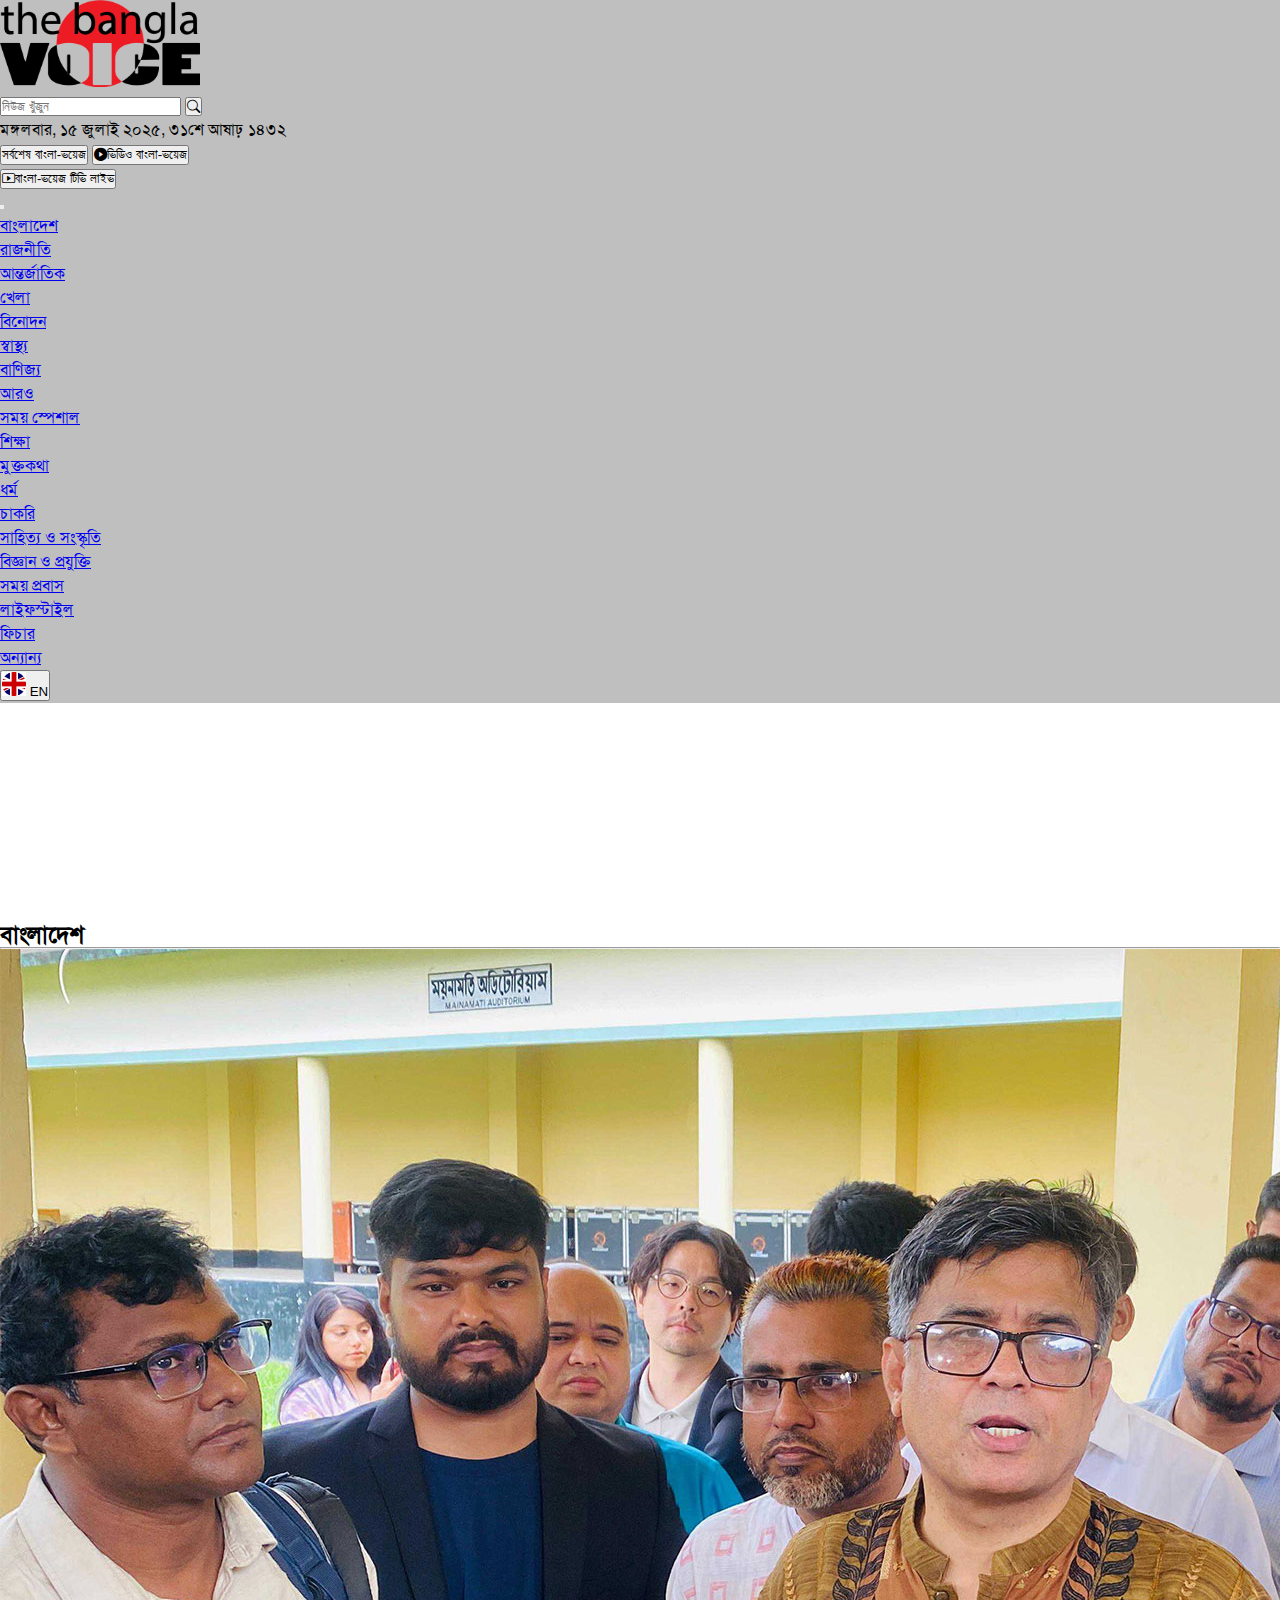
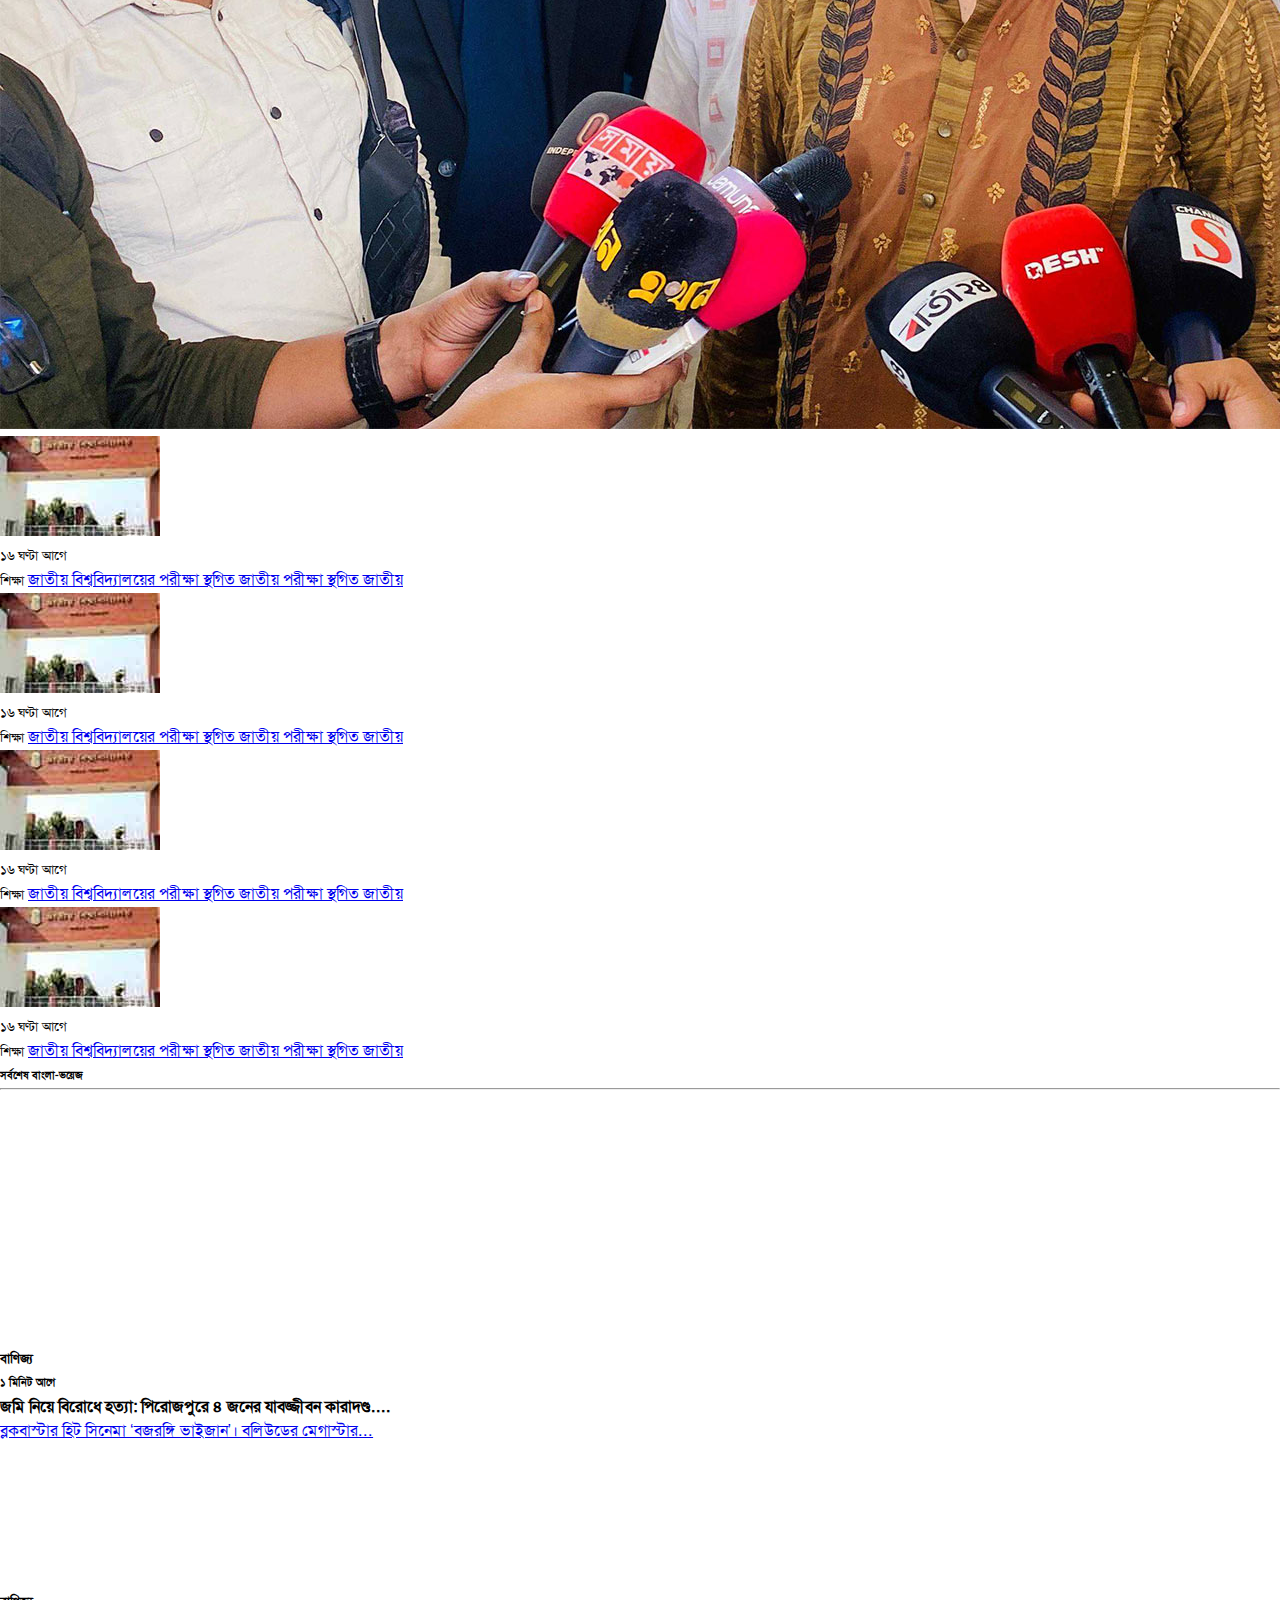
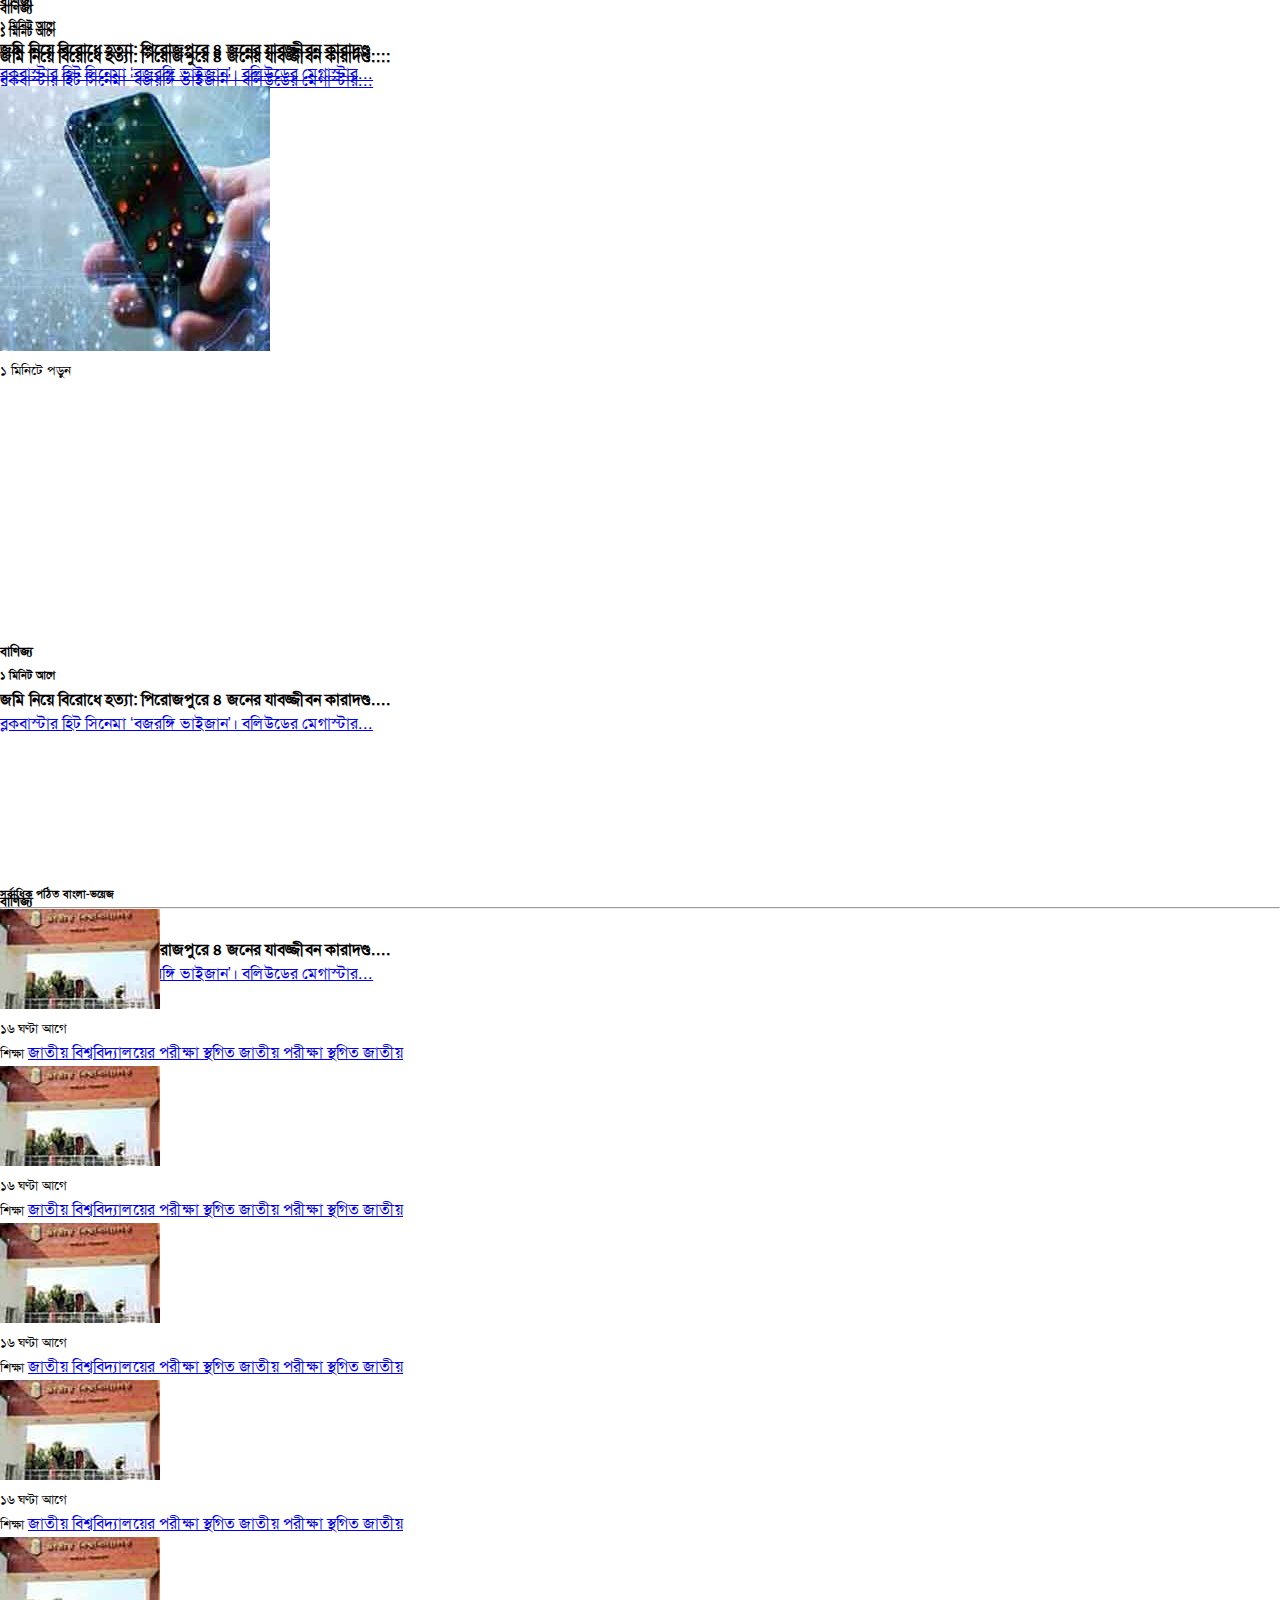
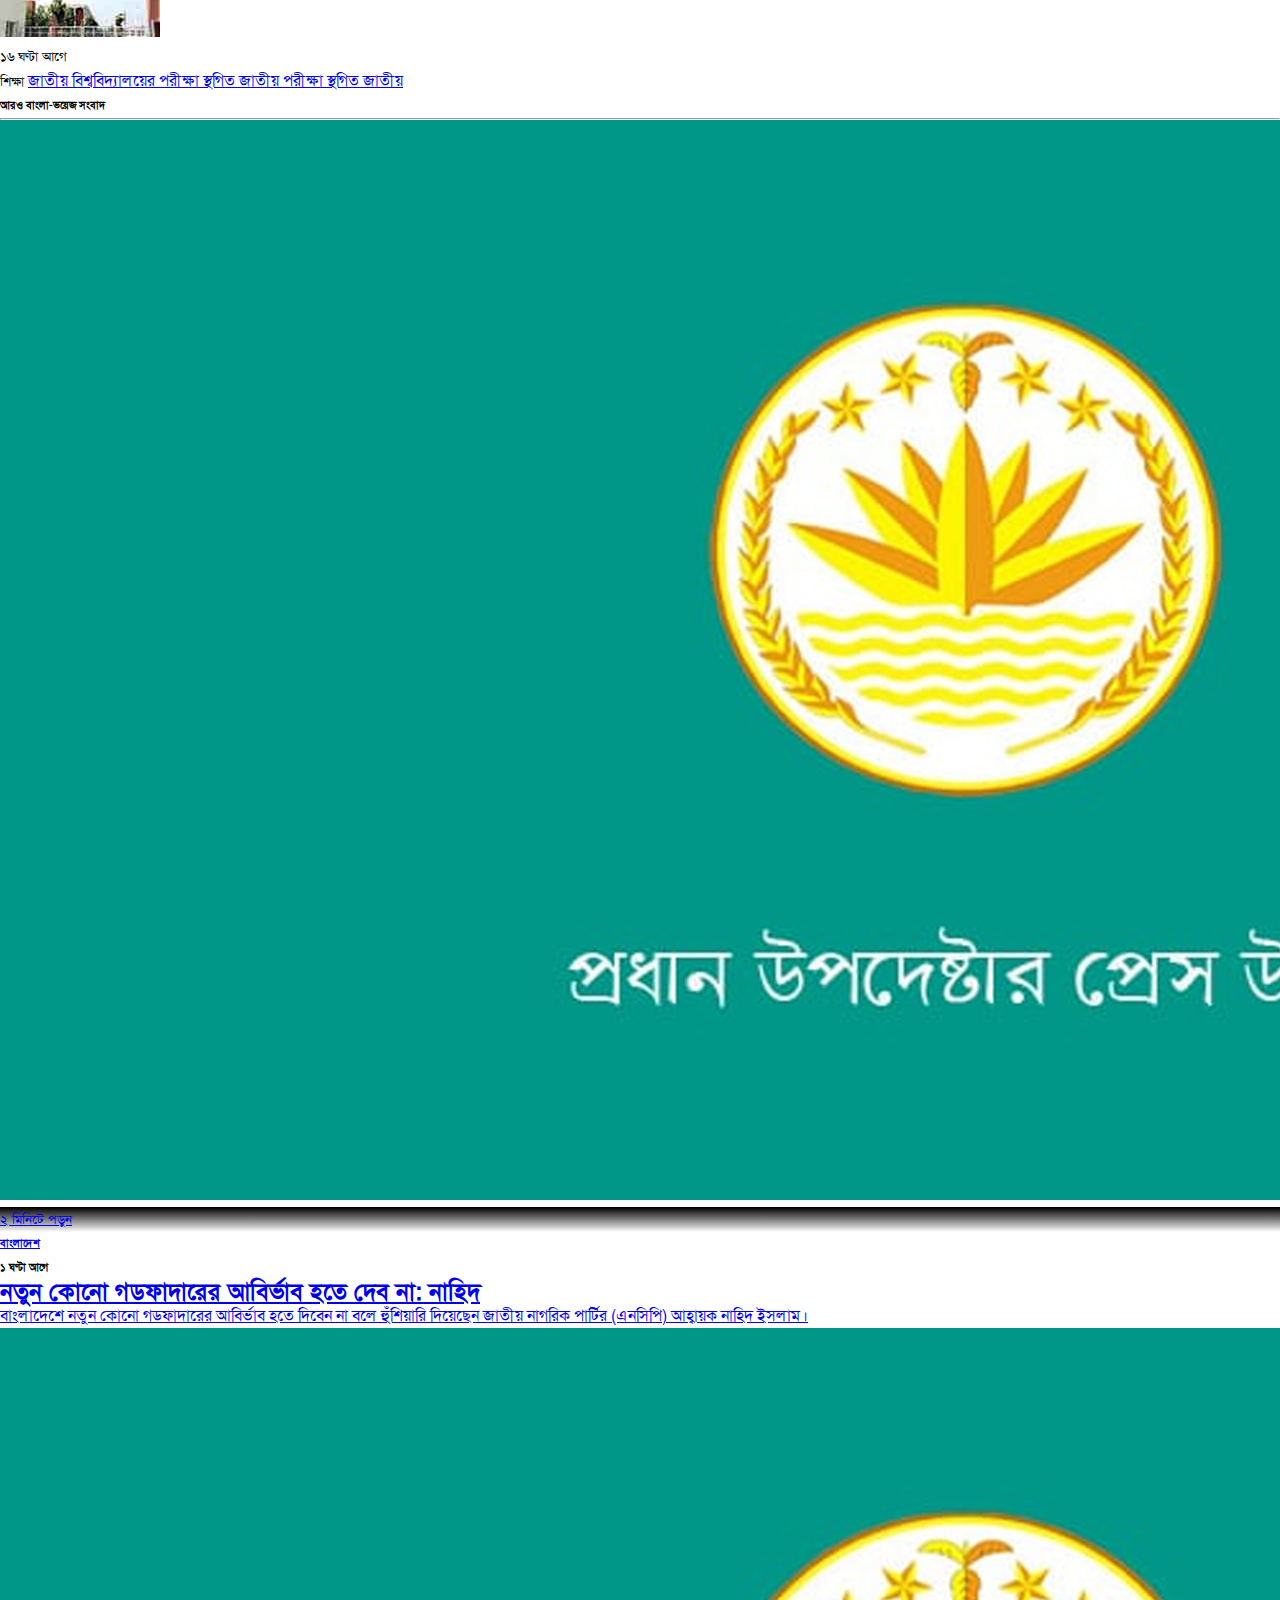
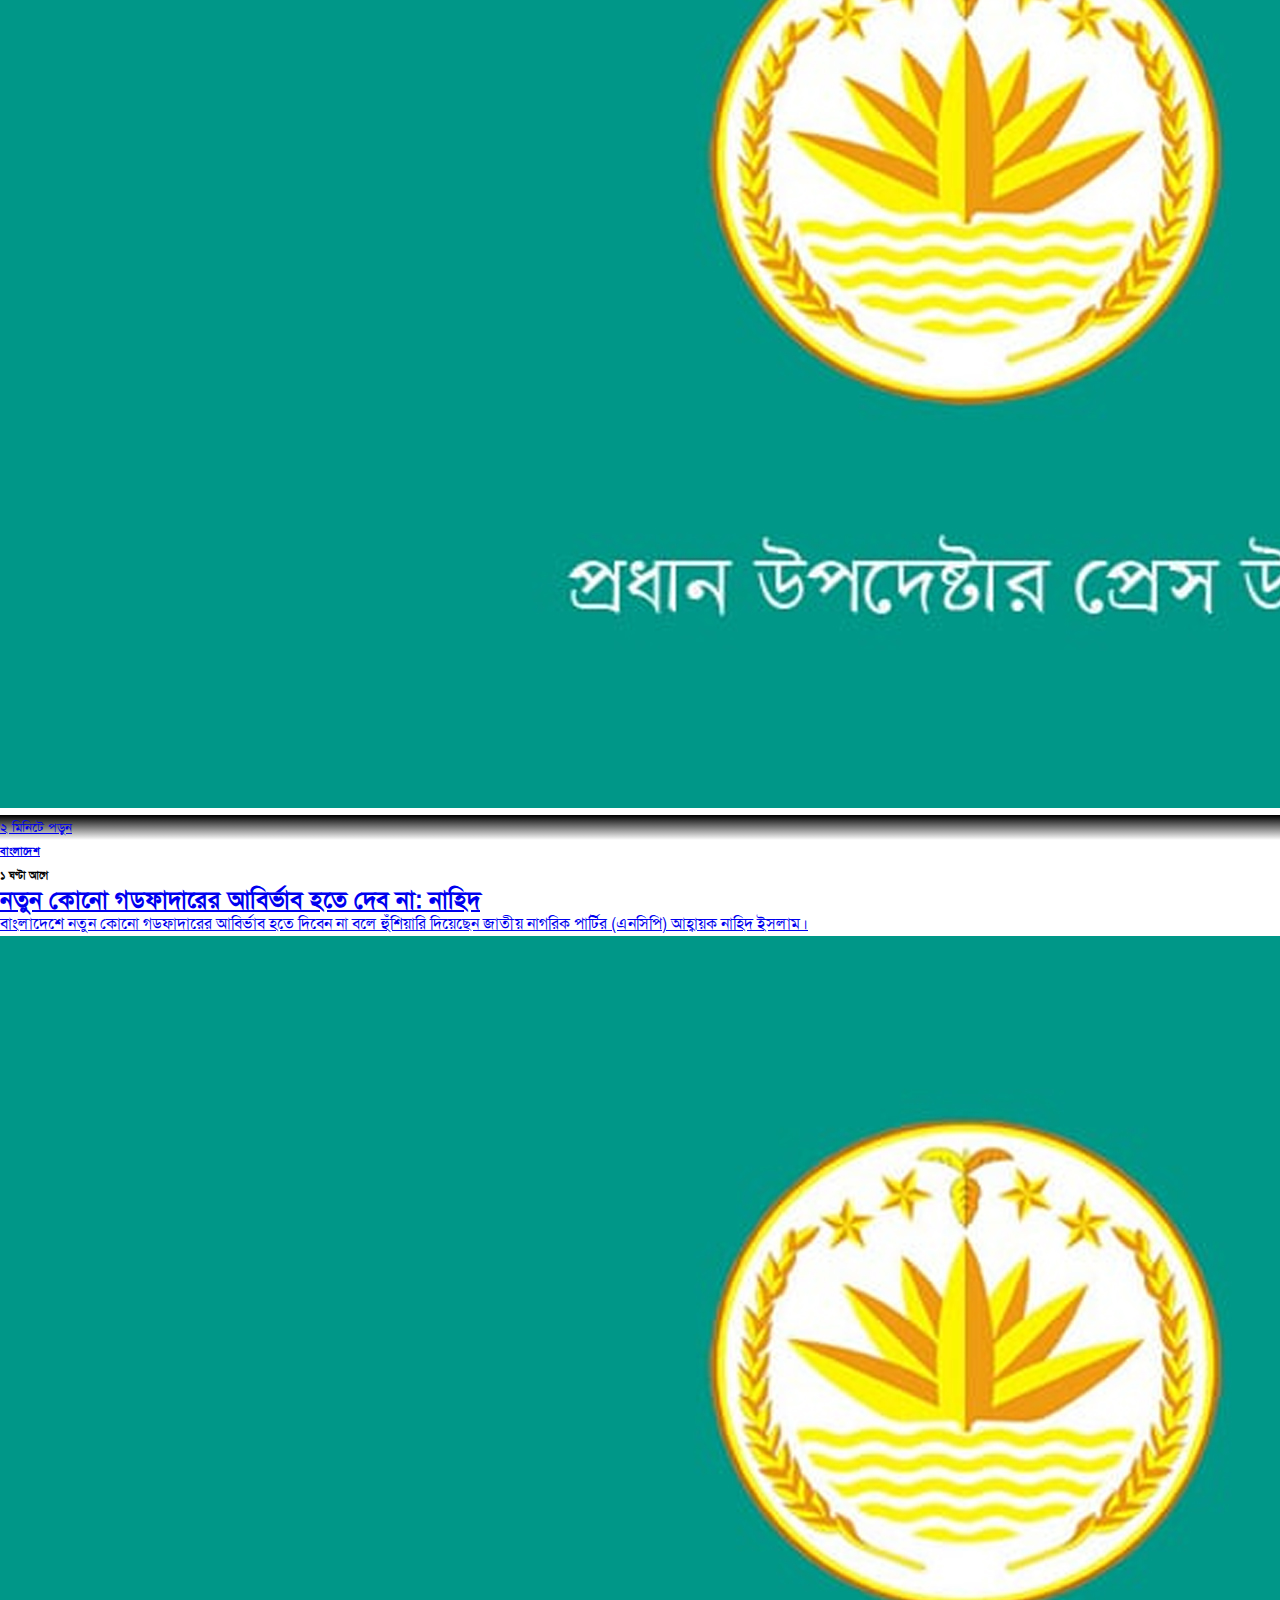
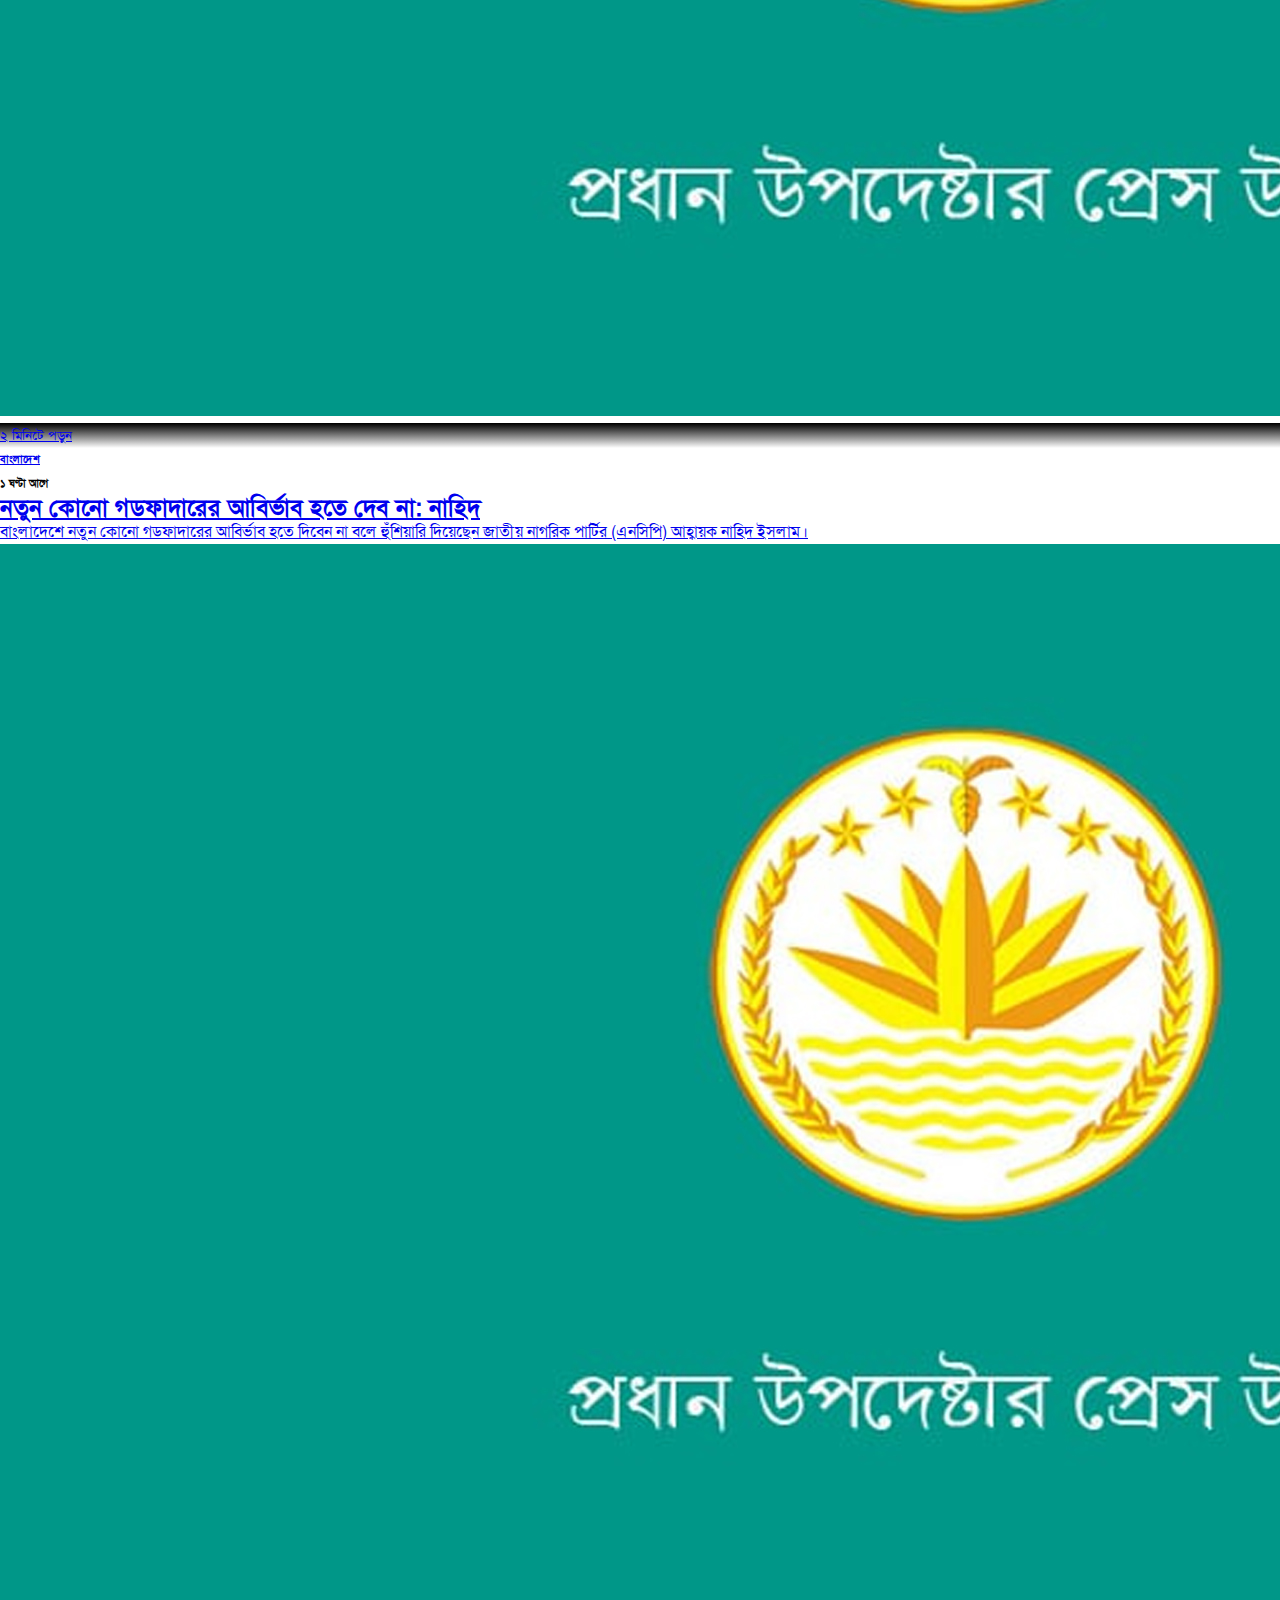
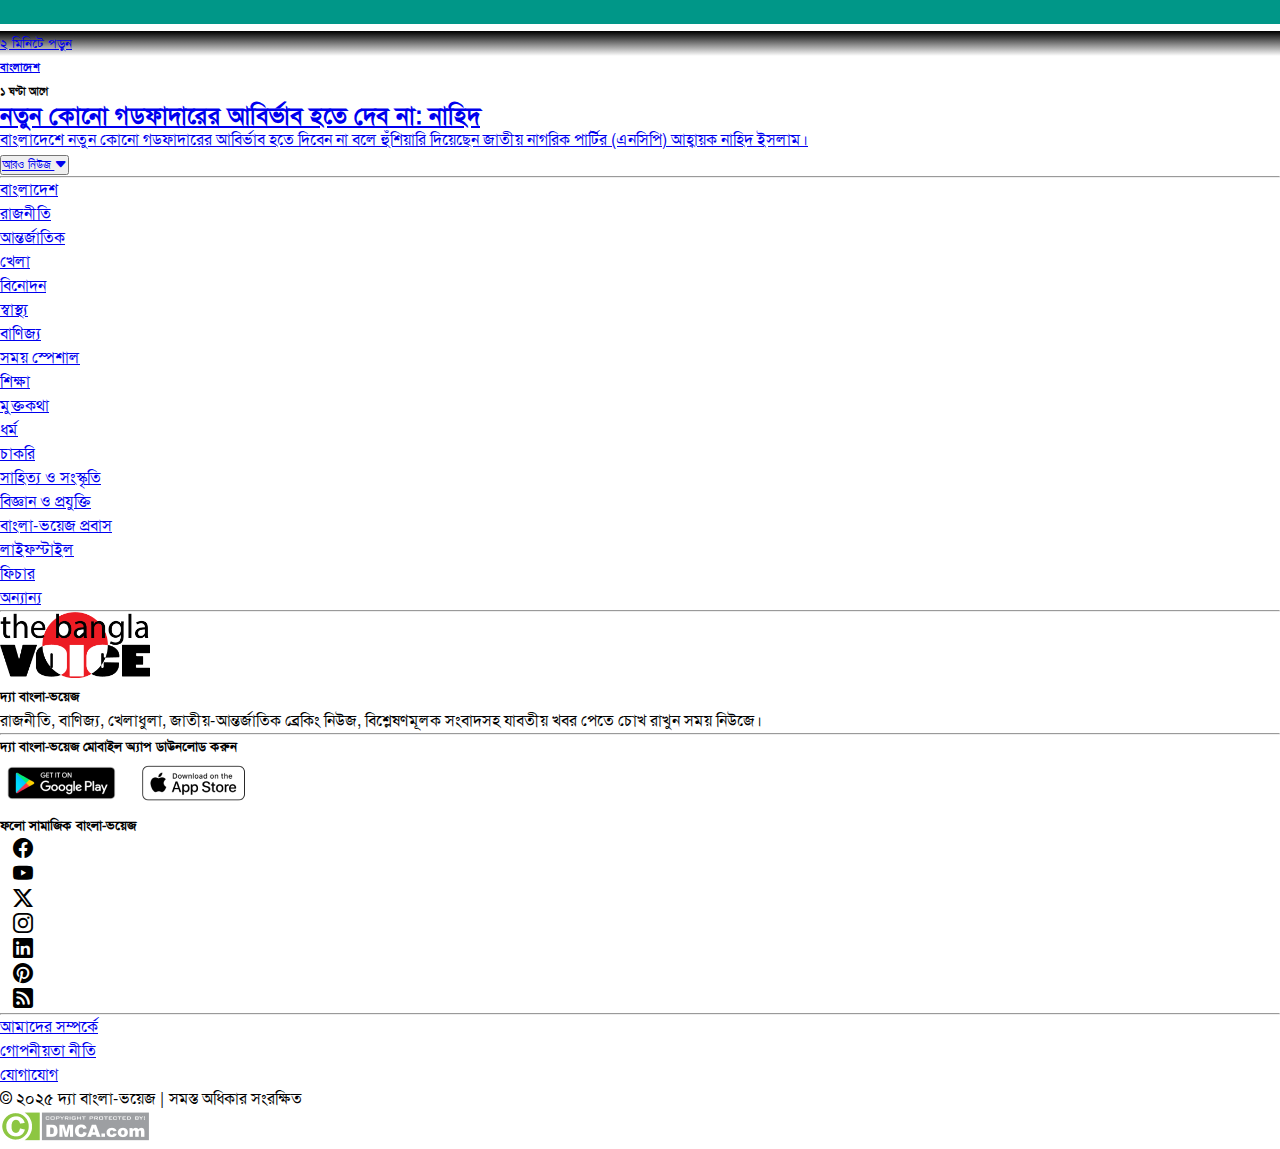
<file: category.html>
<!doctype html>
<html lang="en">

<head>
    <meta charset="utf-8">
    <meta name="viewport" content="width=device-width, initial-scale=1">
    <title>Somoy-News-TV</title>

    <!-- Bootstrap CSS Link  -->
    <link href="https://cdn.jsdelivr.net/npm/bootstrap@5.3.7/dist/css/bootstrap.min.css" rel="stylesheet"
        integrity="sha384-LN+7fdVzj6u52u30Kp6M/trliBMCMKTyK833zpbD+pXdCLuTusPj697FH4R/5mcr" crossorigin="anonymous">
    <!-- Bootstrap icons Link  -->
    <link rel="stylesheet" href="https://cdn.jsdelivr.net/npm/bootstrap-icons@1.13.1/font/bootstrap-icons.min.css">
    <!-- External CSS Link  -->
    <link rel="stylesheet" href="style.css">

</head>

<body>


    <!-- -----------Header Section Start--------- -->
    <!-- ----Top Menu Start--- -->
    <div class="position-fixed bg-transparent bg-custom-white-transparent w-100 z-index-99">

        <div class="container-fluid">
            <div class="container">
                <div class="row mb-md-3">
                    <!-- Logo-Search-button and date Part Start  -->
                    <div class="col-md-8 d-flex align-items-center">
                        <div class="main-logo me-2">
                            <a href="index.html">
                                <img src="images/main-logo.png" alt="Main-logo" height="auto" width="200">
                            </a>
                        </div>
                        <div class="news-search">
                            <form class="d-flex" role="search">
                                <input class="form-control rounded-0 border-2 border-secondary" type="search"
                                    placeholder="নিউজ খুঁজুন" aria-label="Search" />
                                <button class="btn btn-outline-dark rounded-0 bg-dark" type="submit"><i
                                        class="bi bi-search text-white"></i></button>
                            </form>
                        </div>
                    </div>
                    <div class="col-md-4 d-flex justify-content-end align-items-center text-white">
                        মঙ্গলবার, ১৫ জুলাই ২০২৫, ৩১শে আষাঢ় ১৪৩২
                    </div>
                    <!-- Logo-Search-button and date Part End  -->

                </div>
                <div class="row mb-md-3">
                    <!-- Video-button and Live-button Part Start  -->
                    <div class="col-12 d-flex justify-content-between mb-2">

                        <div class="shorboshes-and-video-button">
                            <button class="btn btn-outline-danger rounded-pill">সর্বশেষ বাংলা-ভয়েজ</button>
                            <button class="btn btn-outline-danger rounded-pill"><i
                                    class="bi bi-play-circle-fill me-2"></i>ভিডিও বাংলা-ভয়েজ</button>
                        </div>
                        <div class="live-tv-button">
                            <button class="btn btn-outline-danger rounded-pill"><i
                                    class="bi bi-play-btn me-2"></i>বাংলা-ভয়েজ টিভি
                                লাইভ</button>
                        </div>

                    </div>

                    <!-- Video-button and Live-button Part End  -->

                </div>
            </div>

        </div>

        <!-- ----Top Menu End--- -->

        <!-- -----Navbar Start---- -->
        <nav class="navbar navbar-expand-lg bg-body-dark bg-black py-0 z-3">
            <div class="container-fluid">
                <div class="container">

                    <button class="navbar-toggler" type="button" data-bs-toggle="collapse"
                        data-bs-target="#navbarNavDropdown" aria-controls="navbarNavDropdown" aria-expanded="false"
                        aria-label="Toggle navigation">
                        <span class="navbar-toggler-icon"></span>
                    </button>
                    <div class="collapse navbar-collapse" id="navbarNavDropdown">
                        <ul class="navbar-nav">
                            <li class="nav-item me-5">
                                <a class="nav-link text-white py-3" aria-current="page"
                                    href="category.html">বাংলাদেশ</a>
                            </li>
                            <li class="nav-item me-5">
                                <a class="nav-link text-white py-3" href="category.html">রাজনীতি</a>
                            </li>
                            <li class="nav-item me-5">
                                <a class="nav-link text-white py-3" href="category.html">আন্তর্জাতিক</a>
                            </li>
                            <li class="nav-item me-5">
                                <a class="nav-link text-white py-3" href="category.html">খেলা</a>
                            </li>
                            <li class="nav-item me-5">
                                <a class="nav-link text-white py-3" href="category.html">বিনোদন</a>
                            </li>
                            <li class="nav-item me-5">
                                <a class="nav-link text-white py-3" href="category.html">স্বাস্থ্য</a>
                            </li>
                            <li class="nav-item me-5">
                                <a class="nav-link text-white py-3" href="category.html">বাণিজ্য</a>
                            </li>
                            <li class="nav-item dropdown me-5">
                                <a class="nav-link dropdown-toggle text-white py-3" href="#" role="button"
                                    data-bs-toggle="dropdown" aria-expanded="false">
                                    আরও
                                </a>
                                <ul class="dropdown-menu py-0 rounded-0 shadow border-0">
                                    <li><a class="dropdown-item py-2 pe-5" href="category.html">সময় স্পেশাল</a></li>
                                    <li><a class="dropdown-item py-2 pe-5" href="category.html">শিক্ষা</a></li>
                                    <li><a class="dropdown-item py-2 pe-5" href="category.html">মুক্তকথা</a></li>
                                    <li><a class="dropdown-item py-2 pe-5" href="category.html">ধর্ম</a></li>
                                    <li><a class="dropdown-item py-2 pe-5" href="category.html">চাকরি</a></li>
                                    <li><a class="dropdown-item py-2 pe-5" href="category.html">সাহিত্য ও সংস্কৃতি</a>
                                    </li>
                                    <li><a class="dropdown-item py-2 pe-5" href="category.html">বিজ্ঞান ও প্রযুক্তি</a>
                                    </li>
                                    <li><a class="dropdown-item py-2 pe-5" href="category.html">সময় প্রবাস</a></li>
                                    <li><a class="dropdown-item py-2 pe-5" href="category.html">লাইফস্টাইল</a></li>
                                    <li><a class="dropdown-item py-2 pe-5" href="category.html">ফিচার</a></li>
                                    <li><a class="dropdown-item py-2 pe-5" href="category.html">অন্যান্য</a></li>

                                </ul>
                            </li>
                        </ul>
                        <button class="btn d-flex align-items-center">
                            <img src="images/en-flag.jpg" alt="Flag" class="rounded-circle">
                            <span class="d-flex align-items-center ms-2 text-white">EN</span>
                        </button>
                    </div>
                </div>
            </div>
        </nav>
        <!-- -----Navbar End---- -->
    </div>
    <!-- -----------Header Section End--------- -->

    <!--------- Section 1 == Bangladesh Section Start ------- -->
    <div class="container-fluid mb-md-5 mb-3 category-page-specific-padding">
        <div class="container">
            <div class="row mt-5">

                <!-- ----Bangladesh Start --- -->
                <div class="col-12">
                    <h2>বাংলাদেশ</h2>
                    <div>
                        <hr class="hr-rule-color">
                    </div>
                </div>


                <div class="col-md-8">
                    <img src="images/bang-1.jpg" alt="photo" class="img-fluid">
                </div>


                <div class="col-md-4 mt-md-0 mt-5">

                    <!-- per item start -->
                    <div class="row gx-2 border shadow px-0 position-relative mb-4">
                        <div class="col-4 position-relative px-0 mt-0">
                            <img src="images/Untitled-4.jpg" alt="photo" class="img-fluid">
                            <div
                                class="position-absolute top-0 start-0 bg-dark px-2 py-1 text-white bg-opacity-25 w-100">
                                <small>১৬ ঘণ্টা আগে</small>
                            </div>

                        </div>
                        <div class="col-8 p-2">
                            <small class="text-danger">শিক্ষা</small>
                            <a href="#" class="stretched-link text-decoration-none text-dark d-block">
                                <span>জাতীয় বিশ্ববিদ্যালয়ের পরীক্ষা স্থগিত জাতীয় পরীক্ষা স্থগিত জাতীয়</span>
                            </a>
                        </div>
                    </div>
                    <!-- per item end -->

                    <!-- per item start -->
                    <div class="row gx-2 border shadow px-0 position-relative mb-4">
                        <div class="col-4 position-relative px-0 mt-0">
                            <img src="images/Untitled-4.jpg" alt="photo" class="img-fluid">
                            <div
                                class="position-absolute top-0 start-0 bg-dark px-2 py-1 text-white bg-opacity-25 w-100">
                                <small>১৬ ঘণ্টা আগে</small>
                            </div>

                        </div>
                        <div class="col-8 p-2">
                            <small class="text-danger">শিক্ষা</small>
                            <a href="#" class="stretched-link text-decoration-none text-dark d-block">
                                <span>জাতীয় বিশ্ববিদ্যালয়ের পরীক্ষা স্থগিত জাতীয় পরীক্ষা স্থগিত জাতীয়</span>
                            </a>
                        </div>
                    </div>
                    <!-- per item end -->

                    <!-- per item start -->
                    <div class="row gx-2 border shadow px-0 position-relative mb-4">
                        <div class="col-4 position-relative px-0 mt-0">
                            <img src="images/Untitled-4.jpg" alt="photo" class="img-fluid">
                            <div
                                class="position-absolute top-0 start-0 bg-dark px-2 py-1 text-white bg-opacity-25 w-100">
                                <small>১৬ ঘণ্টা আগে</small>
                            </div>

                        </div>
                        <div class="col-8 p-2">
                            <small class="text-danger">শিক্ষা</small>
                            <a href="#" class="stretched-link text-decoration-none text-dark d-block">
                                <span>জাতীয় বিশ্ববিদ্যালয়ের পরীক্ষা স্থগিত জাতীয় পরীক্ষা স্থগিত জাতীয়</span>
                            </a>
                        </div>
                    </div>
                    <!-- per item end -->

                    <!-- per item start -->
                    <div class="row gx-2 border shadow px-0 position-relative mb-4">
                        <div class="col-4 position-relative px-0 mt-0">
                            <img src="images/Untitled-4.jpg" alt="photo" class="img-fluid">
                            <div
                                class="position-absolute top-0 start-0 bg-dark px-2 py-1 text-white bg-opacity-25 w-100">
                                <small>১৬ ঘণ্টা আগে</small>
                            </div>

                        </div>
                        <div class="col-8 p-2">
                            <small class="text-danger">শিক্ষা</small>
                            <a href="#" class="stretched-link text-decoration-none text-dark d-block">
                                <span>জাতীয় বিশ্ববিদ্যালয়ের পরীক্ষা স্থগিত জাতীয় পরীক্ষা স্থগিত জাতীয়</span>
                            </a>
                        </div>
                    </div>
                    <!-- per item end -->




                </div>
                <!-- ---Sorbadik-potitho End---  -->
            </div>
        </div>
    </div>
    <!--------- Section 1 == Bangladesh Section End ------- -->


    <!--------- Section 2 == Sorboshes-Bangla-Voice and Sorbadik-potitho Section Start ------- -->
    <div class="container-fluidm mb-md-5 mb-3">
        <div class="container">
            <div class="row mt-5">

                <!-- ----Sorboshes-Bangla-Voice Start --- -->
                <div class="col-md-8">
                    <h6>সর্বশেষ বাংলা-ভয়েজ</h6>
                    <div>
                        <hr class="hr-rule-color">
                    </div>
                    <div class="row">

                        <!-- ---------First Coulmn Start ---------- -->
                        <div class="col-md-4">
                            <div class="row">
                                <!-- item-one start -->
                                <div class="col-12 mb-3">
                                    <div class="card overflow-hidden rounded-0 shadow hover-card position-relative mb-2"
                                        style="height: 250px;">
                                        <img src="images/photo-1.jpg" alt="hover image"
                                            class="hover-image position-absolute" />
                                        <div class="card-body">
                                            <h5 class="card-title text-danger mb-3">বাণিজ্য</h5>
                                            <h6 class="card-subtitle mb-2 text-body-secondary mb-3">১ মিনিট আগে</h6>
                                            <p class="card-text fs-5">
                                                <b>জমি নিয়ে বিরোধে হত্যা: পিরোজপুরে ৪ জনের যাবজ্জীবন
                                                    কারাদণ্ড....</b>
                                            </p>
                                            <a href="single.html" class="stretched-link text-decoration-none text-dark">
                                                <span>ব্লকবাস্টার হিট সিনেমা ‘বজরঙ্গি ভাইজান’। বলিউডের
                                                    মেগাস্টার...</span>
                                            </a>
                                        </div>
                                    </div>
                                </div>
                                <!-- item-one end -->
                                <!-- item-two start -->
                                <div class="col-12 mb-3">
                                    <div class="card overflow-hidden rounded-0 shadow hover-card position-relative mb-2"
                                        style="height: 250px;">
                                        <img src="images/photo-1.jpg" alt="hover image"
                                            class="hover-image position-absolute" />
                                        <div class="card-body">
                                            <h5 class="card-title text-danger mb-3">বাণিজ্য</h5>
                                            <h6 class="card-subtitle mb-2 text-body-secondary mb-3">১ মিনিট আগে</h6>
                                            <p class="card-text fs-5">
                                                <b>জমি নিয়ে বিরোধে হত্যা: পিরোজপুরে ৪ জনের যাবজ্জীবন
                                                    কারাদণ্ড....</b>
                                            </p>
                                            <a href="single.html" class="stretched-link text-decoration-none text-dark">
                                                <span>ব্লকবাস্টার হিট সিনেমা ‘বজরঙ্গি ভাইজান’। বলিউডের
                                                    মেগাস্টার...</span>
                                            </a>
                                        </div>
                                    </div>
                                </div>
                                <!-- item-two end -->

                            </div>

                        </div>
                        <!-- ---------First Coulmn End ---------- -->

                        <!-- ---------Second Coulmn Start ---------- -->
                        <div class="col-md-4">
                            <div class="row">
                                <!-- item-one start -->
                                <div class="col-12 mb-3">
                                    <div class="card overflow-hidden rounded-0 shadow mb-2">
                                        <div class="card-body">
                                            <h5 class="card-title text-danger mb-3">বাণিজ্য</h5>
                                            <h6 class="card-subtitle mb-2 text-body-secondary mb-3">১ মিনিট আগে</h6>
                                            <p class="card-text fs-5">
                                                <b>জমি নিয়ে বিরোধে হত্যা: পিরোজপুরে ৪ জনের যাবজ্জীবন
                                                    কারাদণ্ড....</b>
                                            </p>
                                            <a href="#" class="stretched-link text-decoration-none text-dark">
                                                <span>ব্লকবাস্টার হিট সিনেমা ‘বজরঙ্গি ভাইজান’। বলিউডের
                                                    মেগাস্টার...</span>
                                            </a>
                                        </div>
                                        <div class="position-relative">
                                            <img src="images/photo-1.jpg" class="card-img-bottom rounded-0 img-fluid"
                                                alt="News photo">
                                            <div
                                                class="position-absolute top-0 start-0 bg-dark p-3 text-white bg-opacity-25 w-100">
                                                <small>১ মিনিটে পড়ুন</small>
                                            </div>
                                        </div>

                                    </div>
                                </div>
                                <!-- item-one end -->

                            </div>

                        </div>
                        <!-- ---------Second Coulmn End ---------- -->


                        <!-- ---------Third Coulmn Start ---------- -->
                        <div class="col-md-4">
                            <div class="row">
                                <!-- item-one start -->
                                <div class="col-12 mb-3">
                                    <div class="card overflow-hidden rounded-0 shadow hover-card position-relative mb-2"
                                        style="height: 250px;">
                                        <img src="images/photo-1.jpg" alt="hover image"
                                            class="hover-image position-absolute" />
                                        <div class="card-body">
                                            <h5 class="card-title text-danger mb-3">বাণিজ্য</h5>
                                            <h6 class="card-subtitle mb-2 text-body-secondary mb-3">১ মিনিট আগে</h6>
                                            <p class="card-text fs-5">
                                                <b>জমি নিয়ে বিরোধে হত্যা: পিরোজপুরে ৪ জনের যাবজ্জীবন
                                                    কারাদণ্ড....</b>
                                            </p>
                                            <a href="#" class="stretched-link text-decoration-none text-dark">
                                                <span>ব্লকবাস্টার হিট সিনেমা ‘বজরঙ্গি ভাইজান’। বলিউডের
                                                    মেগাস্টার...</span>
                                            </a>
                                        </div>
                                    </div>
                                </div>
                                <!-- item-one end -->
                                <!-- item-two start -->
                                <div class="col-12 mb-3">
                                    <div class="card overflow-hidden rounded-0 shadow hover-card position-relative mb-2"
                                        style="height: 250px;">
                                        <img src="images/photo-1.jpg" alt="hover image"
                                            class="hover-image position-absolute" />
                                        <div class="card-body">
                                            <h5 class="card-title text-danger mb-3">বাণিজ্য</h5>
                                            <h6 class="card-subtitle mb-2 text-body-secondary mb-3">১ মিনিট আগে</h6>
                                            <p class="card-text fs-5">
                                                <b>জমি নিয়ে বিরোধে হত্যা: পিরোজপুরে ৪ জনের যাবজ্জীবন
                                                    কারাদণ্ড....</b>
                                            </p>
                                            <a href="#" class="stretched-link text-decoration-none text-dark">
                                                <span>ব্লকবাস্টার হিট সিনেমা ‘বজরঙ্গি ভাইজান’। বলিউডের
                                                    মেগাস্টার...</span>
                                            </a>
                                        </div>
                                    </div>
                                </div>
                                <!-- item-two end -->

                            </div>

                        </div>
                        <!-- ---------Third Coulmn End ---------- -->


                    </div>
                </div>
                <!-- ----Sorboshes-Bangla-Voice End --- -->

                <!-- ---Sorbadik-potitho Start---  -->
                <div class="col-md-4 mt-md-0 mt-5">
                    <h6>সর্বাধিক পঠিত বাংলা-ভয়েজ</h6>
                    <div>
                        <hr class="hr-rule-color">
                    </div>

                    <!-- per item start -->
                    <div class="row gx-2 border shadow px-0 position-relative mb-4">
                        <div class="col-4 position-relative px-0 mt-0">
                            <img src="images/Untitled-4.jpg" alt="photo" class="img-fluid">
                            <div
                                class="position-absolute top-0 start-0 bg-dark px-2 py-1 text-white bg-opacity-25 w-100">
                                <small>১৬ ঘণ্টা আগে</small>
                            </div>

                        </div>
                        <div class="col-8 p-2">
                            <small class="text-danger">শিক্ষা</small>
                            <a href="#" class="stretched-link text-decoration-none text-dark d-block">
                                <span>জাতীয় বিশ্ববিদ্যালয়ের পরীক্ষা স্থগিত জাতীয় পরীক্ষা স্থগিত জাতীয়</span>
                            </a>
                        </div>
                    </div>
                    <!-- per item end -->

                    <!-- per item start -->
                    <div class="row gx-2 border shadow px-0 position-relative mb-4">
                        <div class="col-4 position-relative px-0 mt-0">
                            <img src="images/Untitled-4.jpg" alt="photo" class="img-fluid">
                            <div
                                class="position-absolute top-0 start-0 bg-dark px-2 py-1 text-white bg-opacity-25 w-100">
                                <small>১৬ ঘণ্টা আগে</small>
                            </div>

                        </div>
                        <div class="col-8 p-2">
                            <small class="text-danger">শিক্ষা</small>
                            <a href="#" class="stretched-link text-decoration-none text-dark d-block">
                                <span>জাতীয় বিশ্ববিদ্যালয়ের পরীক্ষা স্থগিত জাতীয় পরীক্ষা স্থগিত জাতীয়</span>
                            </a>
                        </div>
                    </div>
                    <!-- per item end -->

                    <!-- per item start -->
                    <div class="row gx-2 border shadow px-0 position-relative mb-4">
                        <div class="col-4 position-relative px-0 mt-0">
                            <img src="images/Untitled-4.jpg" alt="photo" class="img-fluid">
                            <div
                                class="position-absolute top-0 start-0 bg-dark px-2 py-1 text-white bg-opacity-25 w-100">
                                <small>১৬ ঘণ্টা আগে</small>
                            </div>

                        </div>
                        <div class="col-8 p-2">
                            <small class="text-danger">শিক্ষা</small>
                            <a href="#" class="stretched-link text-decoration-none text-dark d-block">
                                <span>জাতীয় বিশ্ববিদ্যালয়ের পরীক্ষা স্থগিত জাতীয় পরীক্ষা স্থগিত জাতীয়</span>
                            </a>
                        </div>
                    </div>
                    <!-- per item end -->

                    <!-- per item start -->
                    <div class="row gx-2 border shadow px-0 position-relative mb-4">
                        <div class="col-4 position-relative px-0 mt-0">
                            <img src="images/Untitled-4.jpg" alt="photo" class="img-fluid">
                            <div
                                class="position-absolute top-0 start-0 bg-dark px-2 py-1 text-white bg-opacity-25 w-100">
                                <small>১৬ ঘণ্টা আগে</small>
                            </div>

                        </div>
                        <div class="col-8 p-2">
                            <small class="text-danger">শিক্ষা</small>
                            <a href="#" class="stretched-link text-decoration-none text-dark d-block">
                                <span>জাতীয় বিশ্ববিদ্যালয়ের পরীক্ষা স্থগিত জাতীয় পরীক্ষা স্থগিত জাতীয়</span>
                            </a>
                        </div>
                    </div>
                    <!-- per item end -->

                    <!-- per item start -->
                    <div class="row gx-2 border shadow px-0 position-relative mb-4">
                        <div class="col-4 position-relative px-0 mt-0">
                            <img src="images/Untitled-4.jpg" alt="photo" class="img-fluid">
                            <div
                                class="position-absolute top-0 start-0 bg-dark px-2 py-1 text-white bg-opacity-25 w-100">
                                <small>১৬ ঘণ্টা আগে</small>
                            </div>

                        </div>
                        <div class="col-8 p-2">
                            <small class="text-danger">শিক্ষা</small>
                            <a href="#" class="stretched-link text-decoration-none text-dark d-block">
                                <span>জাতীয় বিশ্ববিদ্যালয়ের পরীক্ষা স্থগিত জাতীয় পরীক্ষা স্থগিত জাতীয়</span>
                            </a>
                        </div>
                    </div>
                    <!-- per item end -->


                </div>
                <!-- ---Sorbadik-potitho End---  -->
            </div>
        </div>
    </div>
    <!--------- Section 2 == Sorboshes-Bangla-Voice and Sorbadik-potitho Section End ------- -->


    <!--------- Section 3 == Aro Bangla-Voice News Section Start ------- -->
    <div class="container-fluid mb-md-5 mb-3">
        <div class="container">
            <div class="row mt-5">
                <div class="col-12">
                    <h6>আরও বাংলা-ভয়েজ সংবাদ</h6>
                    <div>
                        <hr class="hr-rule-color">
                    </div>
                </div>
            </div>

            <!-- per item start  -->
            <div class="row mb-3">
                <div class="col-4">

                    <div class="overflow-hidden position-relative">
                        <a href="#"><img src="images/bank.jpg" alt="Photo" class="img-fluid"></a>
                        <div class="for-gradient-color position-absolute top-0 start-0 px-2 py-1 text-white w-100">
                            <small><a href="#" class="stretched-link text-decoration-none text-white">২ মিনিটে
                                    পড়ুন</a></small>
                        </div>
                    </div>
                </div>
                <div class="col-8">
                    <div class="d-flex justify-content-between mb-3">
                        <h6><a href="category.html" class="text-decoration-none text-danger">বাংলাদেশ</a></h6>
                        <h6 class="text-secondary">১ ঘণ্টা আগে</h6>
                    </div>
                    <div>
                        <h2 class="mb-md-3 mb-1"><a href="#" class="text-decoration-none text-dark">নতুন কোনো গডফাদারের
                                আবির্ভাব হতে দেব না: নাহিদ</a></h2>
                        <p><a href="#" class="text-decoration-none text-dark">বাংলাদেশে নতুন কোনো গডফাদারের আবির্ভাব হতে
                                দিবেন না বলে হুঁশিয়ারি দিয়েছেন জাতীয় নাগরিক
                                পার্টির (এনসিপি) আহ্বায়ক নাহিদ ইসলাম।</a></p>
                    </div>
                </div>
            </div>
            <!-- per item end  -->

            <!-- per item start  -->
            <div class="row mb-3">
                <div class="col-4">

                    <div class="overflow-hidden position-relative">
                        <a href="#"><img src="images/bank.jpg" alt="Photo" class="img-fluid"></a>
                        <div class="for-gradient-color position-absolute top-0 start-0 px-2 py-1 text-white w-100">
                            <small><a href="#" class="stretched-link text-decoration-none text-white">২ মিনিটে
                                    পড়ুন</a></small>
                        </div>
                    </div>
                </div>
                <div class="col-8">
                    <div class="d-flex justify-content-between mb-3">
                        <h6><a href="category.html" class="text-decoration-none text-danger">বাংলাদেশ</a></h6>
                        <h6 class="text-secondary">১ ঘণ্টা আগে</h6>
                    </div>
                    <div>
                        <h2 class="mb-md-3 mb-1"><a href="#" class="text-decoration-none text-dark">নতুন কোনো গডফাদারের
                                আবির্ভাব হতে দেব না: নাহিদ</a></h2>
                        <p><a href="#" class="text-decoration-none text-dark">বাংলাদেশে নতুন কোনো গডফাদারের আবির্ভাব হতে
                                দিবেন না বলে হুঁশিয়ারি দিয়েছেন জাতীয় নাগরিক
                                পার্টির (এনসিপি) আহ্বায়ক নাহিদ ইসলাম।</a></p>
                    </div>
                </div>
            </div>
            <!-- per item end  -->

            <!-- per item start  -->
            <div class="row mb-3">
                <div class="col-4">

                    <div class="overflow-hidden position-relative">
                        <a href="#"><img src="images/bank.jpg" alt="Photo" class="img-fluid"></a>
                        <div class="for-gradient-color position-absolute top-0 start-0 px-2 py-1 text-white w-100">
                            <small><a href="#" class="stretched-link text-decoration-none text-white">২ মিনিটে
                                    পড়ুন</a></small>
                        </div>
                    </div>
                </div>
                <div class="col-8">
                    <div class="d-flex justify-content-between mb-3">
                        <h6><a href="category.html" class="text-decoration-none text-danger">বাংলাদেশ</a></h6>
                        <h6 class="text-secondary">১ ঘণ্টা আগে</h6>
                    </div>
                    <div>
                        <h2 class="mb-md-3 mb-1"><a href="#" class="text-decoration-none text-dark">নতুন কোনো গডফাদারের
                                আবির্ভাব হতে দেব না: নাহিদ</a></h2>
                        <p><a href="#" class="text-decoration-none text-dark">বাংলাদেশে নতুন কোনো গডফাদারের আবির্ভাব হতে
                                দিবেন না বলে হুঁশিয়ারি দিয়েছেন জাতীয় নাগরিক
                                পার্টির (এনসিপি) আহ্বায়ক নাহিদ ইসলাম।</a></p>
                    </div>
                </div>
            </div>
            <!-- per item end  -->

            <!-- per item start  -->
            <div class="row mb-3">
                <div class="col-4">

                    <div class="overflow-hidden position-relative">
                        <a href="#"><img src="images/bank.jpg" alt="Photo" class="img-fluid"></a>
                        <div class="for-gradient-color position-absolute top-0 start-0 px-2 py-1 text-white w-100">
                            <small><a href="#" class="stretched-link text-decoration-none text-white">২ মিনিটে
                                    পড়ুন</a></small>
                        </div>
                    </div>
                </div>
                <div class="col-8">
                    <div class="d-flex justify-content-between mb-3">
                        <h6><a href="category.html" class="text-decoration-none text-danger">বাংলাদেশ</a></h6>
                        <h6 class="text-secondary">১ ঘণ্টা আগে</h6>
                    </div>
                    <div>
                        <h2 class="mb-md-3 mb-1"><a href="#" class="text-decoration-none text-dark">নতুন কোনো গডফাদারের
                                আবির্ভাব হতে দেব না: নাহিদ</a></h2>
                        <p><a href="#" class="text-decoration-none text-dark">বাংলাদেশে নতুন কোনো গডফাদারের আবির্ভাব হতে
                                দিবেন না বলে হুঁশিয়ারি দিয়েছেন জাতীয় নাগরিক
                                পার্টির (এনসিপি) আহ্বায়ক নাহিদ ইসলাম।</a></p>
                    </div>
                </div>
            </div>
            <!-- per item end  -->
            <div class="d-flex justify-content-center mt-5">
                <button class="btn btn-outline-danger rounded-pill bg-danger"><a href="#"
                        class="text-decoration-none text-white"> আরও নিউজ <i
                            class="bi bi-caret-down-fill"></i></a></button>
            </div>
        </div>
    </div>

    <!--------- Section 3 == Aro Bangla-Voice News Section End ------- -->

    <!-- -----------Footer Section Start--------- -->

    <div class="container-fluid">
        <div class="container">
            <!-- Footer First Menubar Start  -->
            <div class="row">
                <div class="col-12">
                    <hr>
                </div>
                <div class="col-12">
                    <ul class="bottom-first-menubar ps-0 d-flex flex-wrap justify-content-center">
                        <li class="me-4 py-3"><a href="category.html"
                                class="text-decoration-none text-dark px-3 py-2 rounded-1">বাংলাদেশ</a></li>
                        <li class="me-4 py-3"><a href="category.html"
                                class="text-decoration-none text-dark px-3 py-2 rounded-1">রাজনীতি</a></li>
                        <li class="me-4 py-3"><a href="category.html"
                                class="text-decoration-none text-dark px-3 py-2 rounded-1">আন্তর্জাতিক</a></li>
                        <li class="me-4 py-3"><a href="category.html"
                                class="text-decoration-none text-dark px-3 py-2 rounded-1">খেলা</a></li>
                        <li class="me-4 py-3"><a href="category.html"
                                class="text-decoration-none text-dark px-3 py-2 rounded-1">বিনোদন</a></li>
                        <li class="me-4 py-3"><a href="category.html"
                                class="text-decoration-none text-dark px-3 py-2 rounded-1">স্বাস্থ্য</a></li>
                        <li class="me-4 py-3"><a href="category.html"
                                class="text-decoration-none text-dark px-3 py-2 rounded-1">বাণিজ্য</a></li>
                        <li class="me-4 py-3"><a href="category.html"
                                class="text-decoration-none text-dark px-3 py-2 rounded-1">সময়
                                স্পেশাল</a></li>
                        <li class="me-4 py-3"><a href="category.html"
                                class="text-decoration-none text-dark px-3 py-2 rounded-1">শিক্ষা</a></li>
                        <li class="me-4 py-3"><a href="category.html"
                                class="text-decoration-none text-dark px-3 py-2 rounded-1">মুক্তকথা</a></li>
                        <li class="me-4 py-3"><a href="category.html"
                                class="text-decoration-none text-dark px-3 py-2 rounded-1">ধর্ম</a></li>
                        <li class="me-4 py-3"><a href="category.html"
                                class="text-decoration-none text-dark px-3 py-2 rounded-1">চাকরি</a></li>
                        <li class="me-4 py-3"><a href="category.html"
                                class="text-decoration-none text-dark px-3 py-2 rounded-1">সাহিত্য ও সংস্কৃতি</a></li>
                        <li class="me-4 py-3"><a href="category.html"
                                class="text-decoration-none text-dark px-3 py-2 rounded-1">বিজ্ঞান ও প্রযুক্তি</a></li>
                        <li class="me-4 py-3"><a href="category.html"
                                class="text-decoration-none text-dark px-3 py-2 rounded-1">বাংলা-ভয়েজ প্রবাস</a></li>
                        <li class="me-4 py-3"><a href="category.html"
                                class="text-decoration-none text-dark px-3 py-2 rounded-1">লাইফস্টাইল</a></li>
                        <li class="me-4 py-3"><a href="category.html"
                                class="text-decoration-none text-dark px-3 py-2 rounded-1">ফিচার</a></li>
                        <li class="me-4 py-3"><a href="category.html"
                                class="text-decoration-none text-dark px-3 py-2 rounded-1">অন্যান্য</a></li>
                    </ul>
                </div>
            </div>
            <!-- Footer First Menubar End -->

            <!-- Footer-logo Start  -->
            <div class="row">
                <div class="col-12">
                    <hr>
                </div>
                <div class="col-md-6 col-12">
                    <div class="mb-3">
                        <img src="images/main-logo.png" alt="logo" height="auto" width="150">
                    </div>
                    <div>
                        <h5 class="mb-3">দ্যা বাংলা-ভয়েজ</h5>
                        <p>রাজনীতি, বাণিজ্য, খেলাধুলা, জাতীয়-আন্তর্জাতিক ব্রেকিং নিউজ, বিশ্লেষণমূলক সংবাদসহ যাবতীয় খবর
                            পেতে চোখ রাখুন সময় নিউজে।</p>
                    </div>

                </div>
            </div>
            <!-- Footer-logo End  -->
            <!-- Social Links Start  -->
            <div class="row">
                <div class="col-12">
                    <hr>
                </div>

                <div class="col-md-8">
                    <h5 class="mb-3">দ্যা বাংলা-ভয়েজ মোবাইল অ্যাপ ডাউনলোড করুন</h5>
                    <div>
                        <a href="#"><img src="images/googleplayStore.png" alt="Google-play-store-logo"></a>
                        <a href="#"><img src="images/appleStore.png" alt="Apple-store-logo"></a>
                    </div>

                </div>
                <div class="col-md-3 mt-md-0 mt-3">
                    <h5 class="mb-3">ফলো সামাজিক বাংলা-ভয়েজ</h5>
                    <div>
                        <ul class="social-icon-hover list-unstyled d-flex justify-content-between">
                            <li><a href="#"><i class="bi bi-facebook"></i></a></li>
                            <li><a href="#"><i class="bi bi-youtube"></i></a></li>
                            <li><a href="#"><i class="bi bi-twitter-x"></i></a></li>
                            <li><a href="#"><i class="bi bi-instagram"></i></a></li>
                            <li><a href="#"><i class="bi bi-linkedin"></i></a></li>
                            <li><a href="#"><i class="bi bi-pinterest"></i></a></li>
                            <li><a href="#"><i class="bi bi-rss-fill"></i></a></li>
                        </ul>
                    </div>

                </div>

            </div>
            <!-- Social Links End  -->

            <!-- Footer Last Part Start  -->
            <div class="row">
                <div class="col-12">
                    <hr>
                </div>
                <div class="col-md-7">
                    <ul class="footer-last-menubar ps-0 d-flex mb-0">
                        <li class="me-4 py-3"><a href="#"
                                class="text-decoration-none text-dark px-3 py-2 rounded-1">আমাদের সম্পর্কে</a></li>
                        <li class="me-4 py-3"><a href="#"
                                class="text-decoration-none text-dark px-3 py-2 rounded-1">গোপনীয়তা নীতি</a></li>
                        <li class="me-4 py-3"><a href="#"
                                class="text-decoration-none text-dark px-3 py-2 rounded-1">যোগাযোগ</a></li>
                </div>
                <div class="col-md-5 d-flex align-items-center ">
                    <div class="me-2">
                        <span class="text-center">© ২০২৫ দ্যা বাংলা-ভয়েজ | সমস্ত অধিকার সংরক্ষিত</span>
                    </div>
                    <div>
                        <a href="#"><img src="images/dmca_copyright_protected.png" alt="copy-right-log"></a>
                    </div>

                </div>
            </div>
            <!-- Footer Last Part End -->
        </div>
    </div>

    <!-- -----------Footer Section End--------- -->


    <!-- Bootstrap-bundle-min-js Link  -->
    <script src="https://cdn.jsdelivr.net/npm/bootstrap@5.3.7/dist/js/bootstrap.bundle.min.js"
        integrity="sha384-ndDqU0Gzau9qJ1lfW4pNLlhNTkCfHzAVBReH9diLvGRem5+R9g2FzA8ZGN954O5Q"
        crossorigin="anonymous"></script>
</body>

</html>
</file>
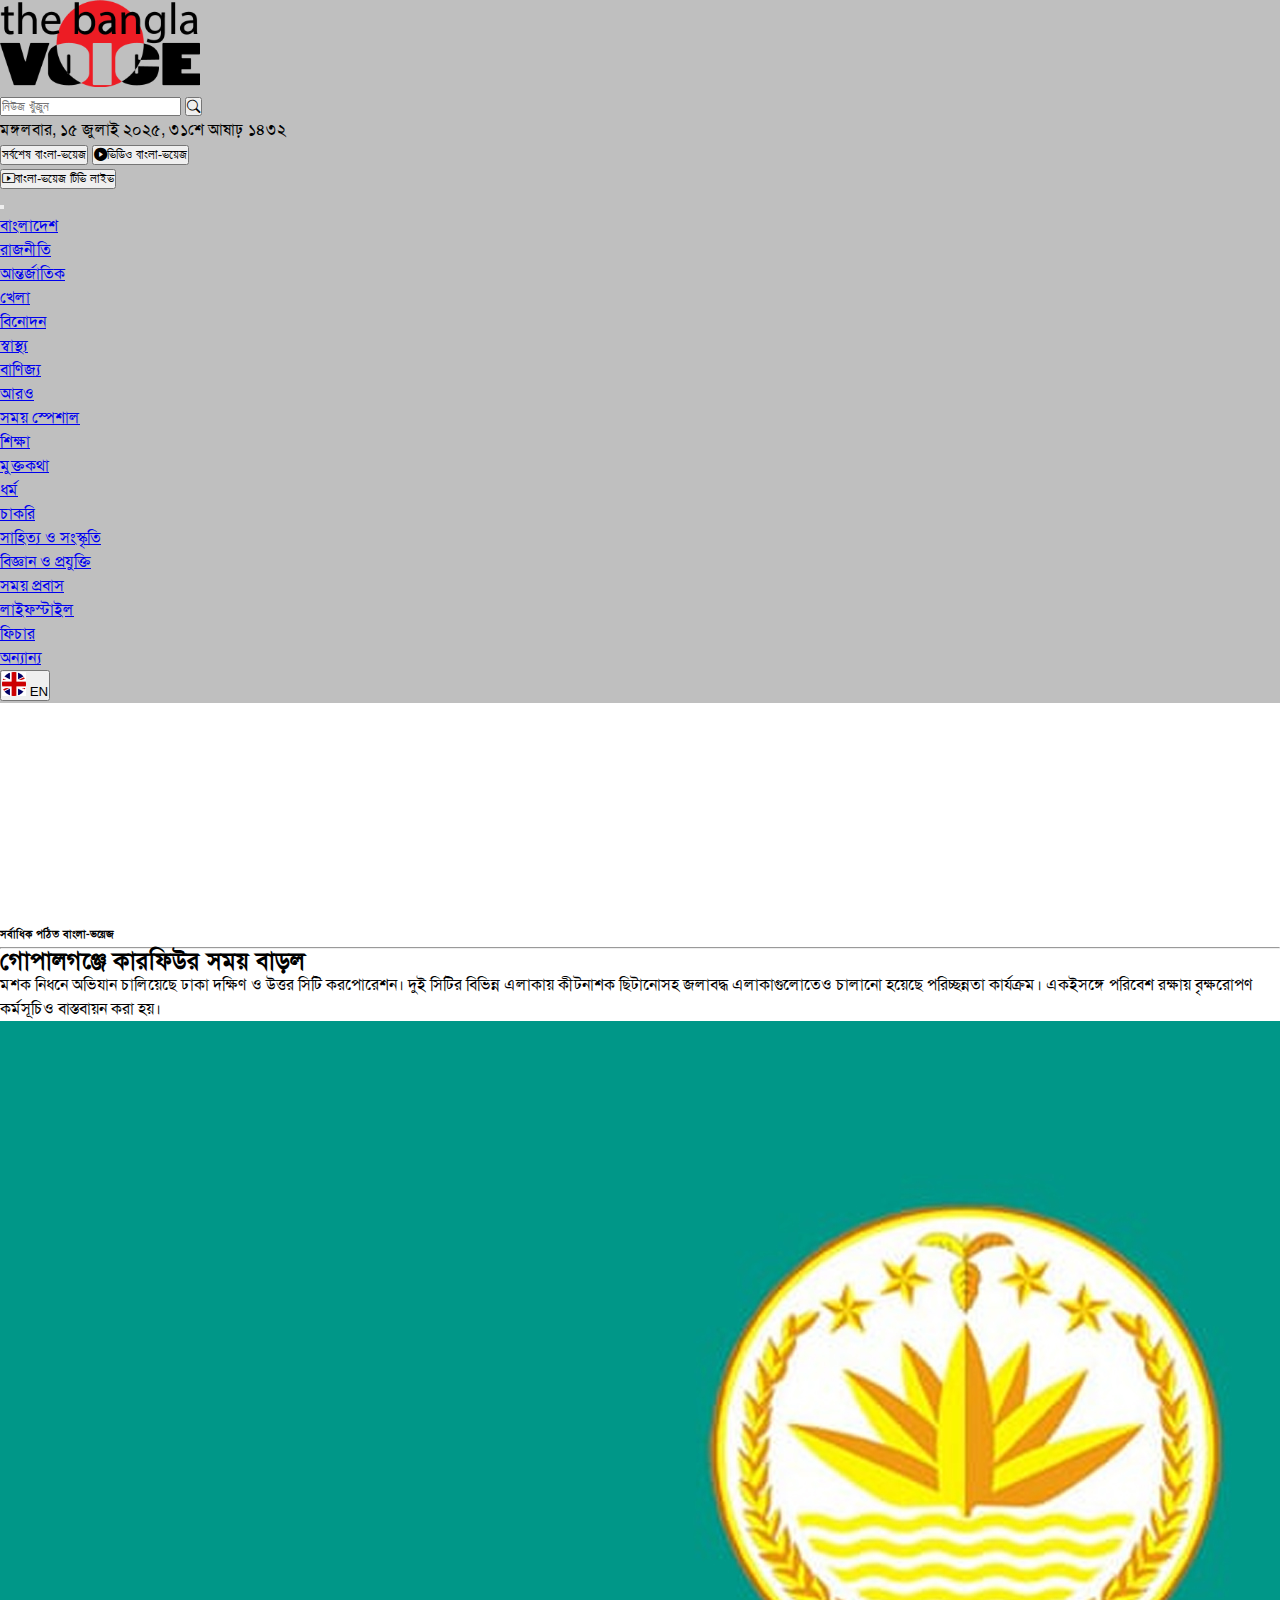
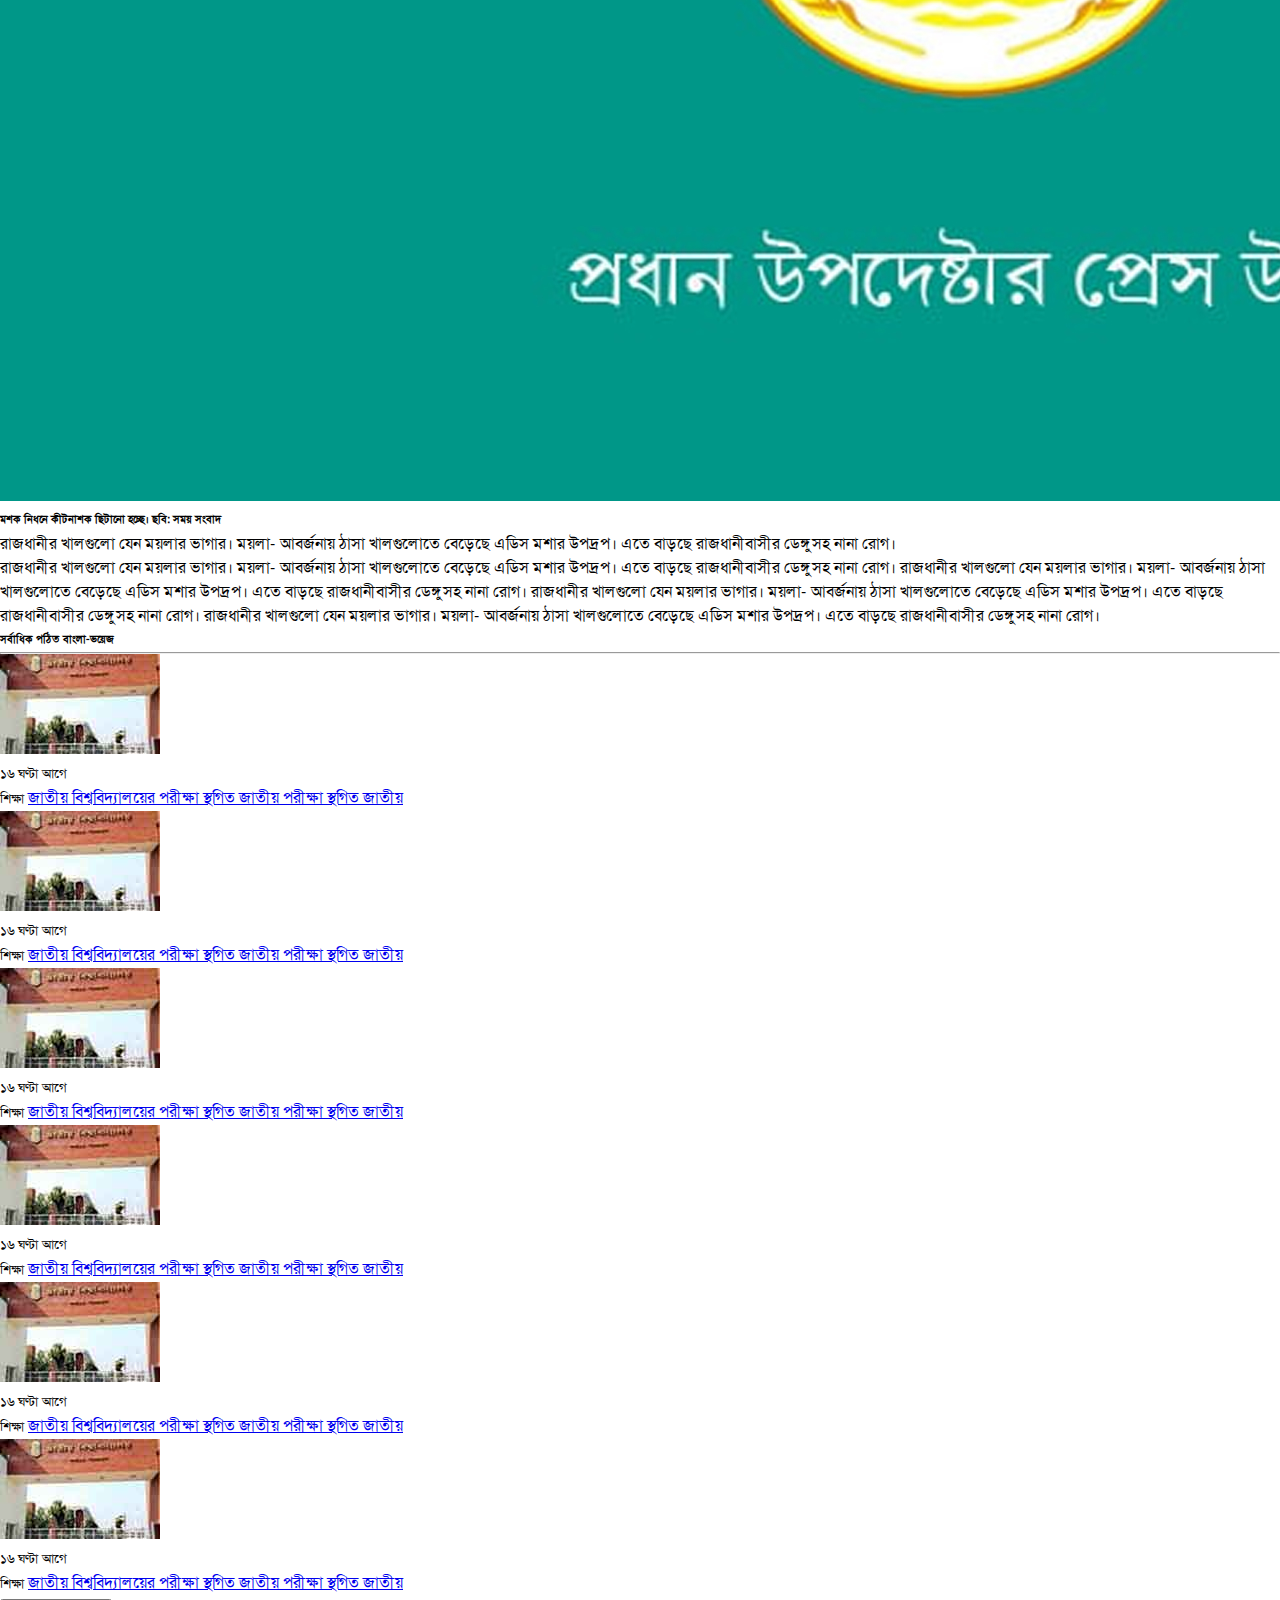
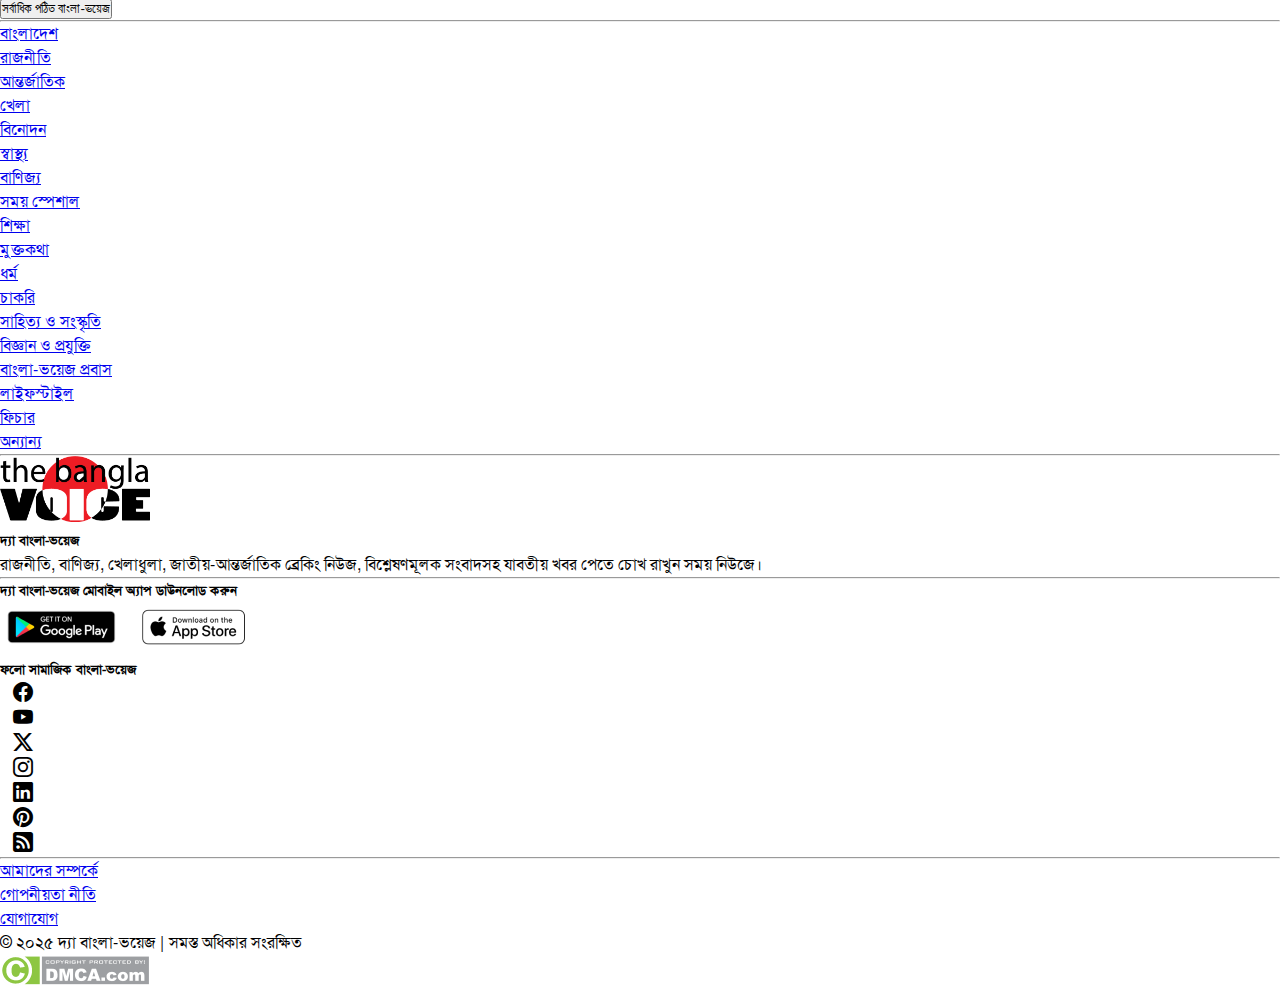
<file: single.html>
<!doctype html>
<html lang="en">

<head>
    <meta charset="utf-8">
    <meta name="viewport" content="width=device-width, initial-scale=1">
    <title>Somoy-News-TV</title>

    <!-- Bootstrap CSS Link  -->
    <link href="https://cdn.jsdelivr.net/npm/bootstrap@5.3.7/dist/css/bootstrap.min.css" rel="stylesheet"
        integrity="sha384-LN+7fdVzj6u52u30Kp6M/trliBMCMKTyK833zpbD+pXdCLuTusPj697FH4R/5mcr" crossorigin="anonymous">
    <!-- Bootstrap icons Link  -->
    <link rel="stylesheet" href="https://cdn.jsdelivr.net/npm/bootstrap-icons@1.13.1/font/bootstrap-icons.min.css">
    <!-- External CSS Link  -->
    <link rel="stylesheet" href="style.css">

</head>

<body>


    <!-- -----------Header Section Start--------- -->
    <!-- ----Top Menu Start--- -->
    <div class="position-fixed bg-transparent bg-custom-white-transparent w-100">

        <div class="container-fluid">
            <div class="container">
                <div class="row mb-md-3">
                    <!-- Logo-Search-button and date Part Start  -->
                    <div class="col-md-8 d-flex align-items-center">
                        <div class="main-logo me-2">
                            <a href="index.html">
                                <img src="images/main-logo.png" alt="Main-logo" height="auto" width="200">
                            </a>
                        </div>
                        <div class="news-search">
                            <form class="d-flex" role="search">
                                <input class="form-control rounded-0 border-2 border-secondary" type="search"
                                    placeholder="নিউজ খুঁজুন" aria-label="Search" />
                                <button class="btn btn-outline-dark rounded-0 bg-dark" type="submit"><i
                                        class="bi bi-search text-white"></i></button>
                            </form>
                        </div>
                    </div>
                    <div class="col-md-4 d-flex justify-content-end align-items-center text-white">
                        মঙ্গলবার, ১৫ জুলাই ২০২৫, ৩১শে আষাঢ় ১৪৩২
                    </div>
                    <!-- Logo-Search-button and date Part End  -->

                </div>
                <div class="row mb-md-3">
                    <!-- Video-button and Live-button Part Start  -->
                    <div class="col-12 d-flex justify-content-between mb-2">

                        <div class="shorboshes-and-video-button">
                            <button class="btn btn-outline-danger rounded-pill">সর্বশেষ বাংলা-ভয়েজ</button>
                            <button class="btn btn-outline-danger rounded-pill"><i
                                    class="bi bi-play-circle-fill me-2"></i>ভিডিও বাংলা-ভয়েজ</button>
                        </div>
                        <div class="live-tv-button">
                            <button class="btn btn-outline-danger rounded-pill"><i
                                    class="bi bi-play-btn me-2"></i>বাংলা-ভয়েজ টিভি
                                লাইভ</button>
                        </div>

                    </div>

                    <!-- Video-button and Live-button Part End  -->

                </div>
            </div>

        </div>

        <!-- ----Top Menu End--- -->

        <!-- -----Navbar Start---- -->
        <nav class="navbar navbar-expand-lg bg-body-dark bg-black py-0 z-3">
            <div class="container-fluid">
                <div class="container">

                    <button class="navbar-toggler" type="button" data-bs-toggle="collapse"
                        data-bs-target="#navbarNavDropdown" aria-controls="navbarNavDropdown" aria-expanded="false"
                        aria-label="Toggle navigation">
                        <span class="navbar-toggler-icon"></span>
                    </button>
                    <div class="collapse navbar-collapse" id="navbarNavDropdown">
                        <ul class="navbar-nav">
                            <li class="nav-item me-5">
                                <a class="nav-link text-white py-3" aria-current="page"
                                    href="category.html">বাংলাদেশ</a>
                            </li>
                            <li class="nav-item me-5">
                                <a class="nav-link text-white py-3" href="category.html">রাজনীতি</a>
                            </li>
                            <li class="nav-item me-5">
                                <a class="nav-link text-white py-3" href="category.html">আন্তর্জাতিক</a>
                            </li>
                            <li class="nav-item me-5">
                                <a class="nav-link text-white py-3" href="category.html">খেলা</a>
                            </li>
                            <li class="nav-item me-5">
                                <a class="nav-link text-white py-3" href="category.html">বিনোদন</a>
                            </li>
                            <li class="nav-item me-5">
                                <a class="nav-link text-white py-3" href="category.html">স্বাস্থ্য</a>
                            </li>
                            <li class="nav-item me-5">
                                <a class="nav-link text-white py-3" href="category.html">বাণিজ্য</a>
                            </li>
                            <li class="nav-item dropdown me-5">
                                <a class="nav-link dropdown-toggle text-white py-3" href="#" role="button"
                                    data-bs-toggle="dropdown" aria-expanded="false">
                                    আরও
                                </a>
                                <ul class="dropdown-menu py-0 rounded-0 shadow border-0">
                                    <li><a class="dropdown-item py-2 pe-5" href="category.html">সময় স্পেশাল</a></li>
                                    <li><a class="dropdown-item py-2 pe-5" href="category.html">শিক্ষা</a></li>
                                    <li><a class="dropdown-item py-2 pe-5" href="category.html">মুক্তকথা</a></li>
                                    <li><a class="dropdown-item py-2 pe-5" href="category.html">ধর্ম</a></li>
                                    <li><a class="dropdown-item py-2 pe-5" href="category.html">চাকরি</a></li>
                                    <li><a class="dropdown-item py-2 pe-5" href="category.html">সাহিত্য ও সংস্কৃতি</a></li>
                                    <li><a class="dropdown-item py-2 pe-5" href="category.html">বিজ্ঞান ও প্রযুক্তি</a></li>
                                    <li><a class="dropdown-item py-2 pe-5" href="category.html">সময় প্রবাস</a></li>
                                    <li><a class="dropdown-item py-2 pe-5" href="category.html">লাইফস্টাইল</a></li>
                                    <li><a class="dropdown-item py-2 pe-5" href="category.html">ফিচার</a></li>
                                    <li><a class="dropdown-item py-2 pe-5" href="category.html">অন্যান্য</a></li>

                                </ul>
                            </li>
                        </ul>
                        <button class="btn d-flex align-items-center">
                            <img src="images/en-flag.jpg" alt="Flag" class="rounded-circle">
                            <span class="d-flex align-items-center ms-2 text-white">EN</span>
                        </button>
                    </div>
                </div>
            </div>
        </nav>
        <!-- -----Navbar End---- -->
    </div>
    <!-- -----------Header Section End--------- -->


   <!-- ------- Section-1 Start ----- -->

    <div class="container-fluid">
        <div class="container">
            <div class="row category-page-specific-padding">
                <div class="col-md-8">
                    <h6>সর্বাধিক পঠিত বাংলা-ভয়েজ</h6>
                    <div>
                        <hr class="hr-rule-color">
                    </div>
                    <div><h6></h6> </div>
                    <h2>গোপালগঞ্জে কারফিউর সময় বাড়ল</h2>
                    <p>মশক নিধনে অভিযান চালিয়েছে ঢাকা দক্ষিণ ও উত্তর সিটি করপোরেশন। দুই সিটির বিভিন্ন এলাকায় কীটনাশক ছিটানোসহ জলাবদ্ধ এলাকাগুলোতেও চালানো হয়েছে পরিচ্ছন্নতা কার্যক্রম। একইসঙ্গে পরিবেশ রক্ষায় বৃক্ষরোপণ কর্মসূচিও বাস্তবায়ন করা হয়।</p>

                    <img src="images/bank.jpg" alt="photo" class="img-fluid">
                    <h6>মশক নিধনে কীটনাশক ছিটানো হচ্ছে। ছবি: সময় সংবাদ</h6>

                    <p>রাজধানীর খালগুলো যেন ময়লার ভাগার। ময়লা- আবর্জনায় ঠাসা খালগুলোতে বেড়েছে এডিস মশার উপদ্রপ। এতে বাড়ছে রাজধানীবাসীর ডেঙ্গুসহ নানা রোগ।</p>

                    <p>রাজধানীর খালগুলো যেন ময়লার ভাগার। ময়লা- আবর্জনায় ঠাসা খালগুলোতে বেড়েছে এডিস মশার উপদ্রপ। এতে বাড়ছে রাজধানীবাসীর ডেঙ্গুসহ নানা রোগ। রাজধানীর খালগুলো যেন ময়লার ভাগার। ময়লা- আবর্জনায় ঠাসা খালগুলোতে বেড়েছে এডিস মশার উপদ্রপ। এতে বাড়ছে রাজধানীবাসীর ডেঙ্গুসহ নানা রোগ। রাজধানীর খালগুলো যেন ময়লার ভাগার। ময়লা- আবর্জনায় ঠাসা খালগুলোতে বেড়েছে এডিস মশার উপদ্রপ। এতে বাড়ছে রাজধানীবাসীর ডেঙ্গুসহ নানা রোগ। রাজধানীর খালগুলো যেন ময়লার ভাগার। ময়লা- আবর্জনায় ঠাসা খালগুলোতে বেড়েছে এডিস মশার উপদ্রপ। এতে বাড়ছে রাজধানীবাসীর ডেঙ্গুসহ নানা রোগ।</p>


                </div>
                <!-- ---Sorbadik-potitho Start---  -->
                <div class="col-md-4 mt-md-0 mt-5">
                    <h6>সর্বাধিক পঠিত বাংলা-ভয়েজ</h6>
                    <div>
                        <hr class="hr-rule-color">
                    </div>

                    <!-- per item start -->
                    <div class="row gx-2 border shadow px-0 position-relative mb-4">
                        <div class="col-4 position-relative px-0 mt-0">
                            <img src="images/Untitled-4.jpg" alt="photo" class="img-fluid">
                            <div
                                class="position-absolute top-0 start-0 bg-dark px-2 py-1 text-white bg-opacity-25 w-100">
                                <small>১৬ ঘণ্টা আগে</small>
                            </div>

                        </div>
                        <div class="col-8 p-2">
                            <small class="text-danger">শিক্ষা</small>
                            <a href="#" class="stretched-link text-decoration-none text-dark d-block">
                                <span>জাতীয় বিশ্ববিদ্যালয়ের পরীক্ষা স্থগিত জাতীয় পরীক্ষা স্থগিত জাতীয়</span>
                            </a>
                        </div>
                    </div>
                    <!-- per item end -->

                    <!-- per item start -->
                    <div class="row gx-2 border shadow px-0 position-relative mb-4">
                        <div class="col-4 position-relative px-0 mt-0">
                            <img src="images/Untitled-4.jpg" alt="photo" class="img-fluid">
                            <div
                                class="position-absolute top-0 start-0 bg-dark px-2 py-1 text-white bg-opacity-25 w-100">
                                <small>১৬ ঘণ্টা আগে</small>
                            </div>

                        </div>
                        <div class="col-8 p-2">
                            <small class="text-danger">শিক্ষা</small>
                            <a href="#" class="stretched-link text-decoration-none text-dark d-block">
                                <span>জাতীয় বিশ্ববিদ্যালয়ের পরীক্ষা স্থগিত জাতীয় পরীক্ষা স্থগিত জাতীয়</span>
                            </a>
                        </div>
                    </div>
                    <!-- per item end -->

                    <!-- per item start -->
                    <div class="row gx-2 border shadow px-0 position-relative mb-4">
                        <div class="col-4 position-relative px-0 mt-0">
                            <img src="images/Untitled-4.jpg" alt="photo" class="img-fluid">
                            <div
                                class="position-absolute top-0 start-0 bg-dark px-2 py-1 text-white bg-opacity-25 w-100">
                                <small>১৬ ঘণ্টা আগে</small>
                            </div>

                        </div>
                        <div class="col-8 p-2">
                            <small class="text-danger">শিক্ষা</small>
                            <a href="#" class="stretched-link text-decoration-none text-dark d-block">
                                <span>জাতীয় বিশ্ববিদ্যালয়ের পরীক্ষা স্থগিত জাতীয় পরীক্ষা স্থগিত জাতীয়</span>
                            </a>
                        </div>
                    </div>
                    <!-- per item end -->

                    <!-- per item start -->
                    <div class="row gx-2 border shadow px-0 position-relative mb-4">
                        <div class="col-4 position-relative px-0 mt-0">
                            <img src="images/Untitled-4.jpg" alt="photo" class="img-fluid">
                            <div
                                class="position-absolute top-0 start-0 bg-dark px-2 py-1 text-white bg-opacity-25 w-100">
                                <small>১৬ ঘণ্টা আগে</small>
                            </div>

                        </div>
                        <div class="col-8 p-2">
                            <small class="text-danger">শিক্ষা</small>
                            <a href="#" class="stretched-link text-decoration-none text-dark d-block">
                                <span>জাতীয় বিশ্ববিদ্যালয়ের পরীক্ষা স্থগিত জাতীয় পরীক্ষা স্থগিত জাতীয়</span>
                            </a>
                        </div>
                    </div>
                    <!-- per item end -->

                    <!-- per item start -->
                    <div class="row gx-2 border shadow px-0 position-relative mb-4">
                        <div class="col-4 position-relative px-0 mt-0">
                            <img src="images/Untitled-4.jpg" alt="photo" class="img-fluid">
                            <div
                                class="position-absolute top-0 start-0 bg-dark px-2 py-1 text-white bg-opacity-25 w-100">
                                <small>১৬ ঘণ্টা আগে</small>
                            </div>

                        </div>
                        <div class="col-8 p-2">
                            <small class="text-danger">শিক্ষা</small>
                            <a href="#" class="stretched-link text-decoration-none text-dark d-block">
                                <span>জাতীয় বিশ্ববিদ্যালয়ের পরীক্ষা স্থগিত জাতীয় পরীক্ষা স্থগিত জাতীয়</span>
                            </a>
                        </div>
                    </div>
                    <!-- per item end -->

                    <!-- per item start -->
                    <div class="row gx-2 border shadow px-0 position-relative mb-4">
                        <div class="col-4 position-relative px-0 mt-0">
                            <img src="images/Untitled-4.jpg" alt="photo" class="img-fluid">
                            <div
                                class="position-absolute top-0 start-0 bg-dark px-2 py-1 text-white bg-opacity-25 w-100">
                                <small>১৬ ঘণ্টা আগে</small>
                            </div>

                        </div>
                        <div class="col-8 p-2">
                            <small class="text-danger">শিক্ষা</small>
                            <a href="#" class="stretched-link text-decoration-none text-dark d-block">
                                <span>জাতীয় বিশ্ববিদ্যালয়ের পরীক্ষা স্থগিত জাতীয় পরীক্ষা স্থগিত জাতীয়</span>
                            </a>
                        </div>
                    </div>
                    <!-- per item end -->


                    <a href="#"><button type="button" class="btn btn-outline-danger rounded-0 w-100"> সর্বাধিক পঠিত
                            বাংলা-ভয়েজ</button></a>


                </div>
                <!-- ---Sorbadik-potitho End---  -->
            </div>
        </div>
    </div>

   <!-- ------- Section-1 End ----- -->


    
    <!-- -----------Footer Section Start--------- -->

    <div class="container-fluid">
        <div class="container">
            <!-- Footer First Menubar Start  -->
            <div class="row">
                <div class="col-12">
                    <hr>
                </div>
                <div class="col-12">
                    <ul class="bottom-first-menubar ps-0 d-flex flex-wrap justify-content-center">
                        <li class="me-4 py-3"><a href="category.html"
                                class="text-decoration-none text-dark px-3 py-2 rounded-1">বাংলাদেশ</a></li>
                        <li class="me-4 py-3"><a href="category.html"
                                class="text-decoration-none text-dark px-3 py-2 rounded-1">রাজনীতি</a></li>
                        <li class="me-4 py-3"><a href="category.html"
                                class="text-decoration-none text-dark px-3 py-2 rounded-1">আন্তর্জাতিক</a></li>
                        <li class="me-4 py-3"><a href="category.html"
                                class="text-decoration-none text-dark px-3 py-2 rounded-1">খেলা</a></li>
                        <li class="me-4 py-3"><a href="category.html"
                                class="text-decoration-none text-dark px-3 py-2 rounded-1">বিনোদন</a></li>
                        <li class="me-4 py-3"><a href="category.html"
                                class="text-decoration-none text-dark px-3 py-2 rounded-1">স্বাস্থ্য</a></li>
                        <li class="me-4 py-3"><a href="category.html"
                                class="text-decoration-none text-dark px-3 py-2 rounded-1">বাণিজ্য</a></li>
                        <li class="me-4 py-3"><a href="category.html" class="text-decoration-none text-dark px-3 py-2 rounded-1">সময়
                                স্পেশাল</a></li>
                        <li class="me-4 py-3"><a href="category.html"
                                class="text-decoration-none text-dark px-3 py-2 rounded-1">শিক্ষা</a></li>
                        <li class="me-4 py-3"><a href="category.html"
                                class="text-decoration-none text-dark px-3 py-2 rounded-1">মুক্তকথা</a></li>
                        <li class="me-4 py-3"><a href="category.html"
                                class="text-decoration-none text-dark px-3 py-2 rounded-1">ধর্ম</a></li>
                        <li class="me-4 py-3"><a href="category.html"
                                class="text-decoration-none text-dark px-3 py-2 rounded-1">চাকরি</a></li>
                        <li class="me-4 py-3"><a href="category.html"
                                class="text-decoration-none text-dark px-3 py-2 rounded-1">সাহিত্য ও সংস্কৃতি</a></li>
                        <li class="me-4 py-3"><a href="category.html"
                                class="text-decoration-none text-dark px-3 py-2 rounded-1">বিজ্ঞান ও প্রযুক্তি</a></li>
                        <li class="me-4 py-3"><a href="category.html"
                                class="text-decoration-none text-dark px-3 py-2 rounded-1">বাংলা-ভয়েজ প্রবাস</a></li>
                        <li class="me-4 py-3"><a href="category.html"
                                class="text-decoration-none text-dark px-3 py-2 rounded-1">লাইফস্টাইল</a></li>
                        <li class="me-4 py-3"><a href="category.html"
                                class="text-decoration-none text-dark px-3 py-2 rounded-1">ফিচার</a></li>
                        <li class="me-4 py-3"><a href="category.html"
                                class="text-decoration-none text-dark px-3 py-2 rounded-1">অন্যান্য</a></li>
                    </ul>
                </div>
            </div>
            <!-- Footer First Menubar End -->

            <!-- Footer-logo Start  -->
            <div class="row">
                <div class="col-12">
                    <hr>
                </div>
                <div class="col-md-6 col-12">
                    <div class="mb-3">
                        <img src="images/main-logo.png" alt="logo" height="auto" width="150">
                    </div>
                    <div>
                        <h5 class="mb-3">দ্যা বাংলা-ভয়েজ</h5>
                        <p>রাজনীতি, বাণিজ্য, খেলাধুলা, জাতীয়-আন্তর্জাতিক ব্রেকিং নিউজ, বিশ্লেষণমূলক সংবাদসহ যাবতীয় খবর
                            পেতে চোখ রাখুন সময় নিউজে।</p>
                    </div>

                </div>
            </div>
            <!-- Footer-logo End  -->
            <!-- Social Links Start  -->
            <div class="row">
                <div class="col-12">
                    <hr>
                </div>

                <div class="col-md-8">
                    <h5 class="mb-3">দ্যা বাংলা-ভয়েজ মোবাইল অ্যাপ ডাউনলোড করুন</h5>
                    <div>
                        <a href="#"><img src="images/googleplayStore.png" alt="Google-play-store-logo"></a>
                        <a href="#"><img src="images/appleStore.png" alt="Apple-store-logo"></a>
                    </div>

                </div>
                <div class="col-md-3 mt-md-0 mt-3">
                    <h5 class="mb-3">ফলো সামাজিক বাংলা-ভয়েজ</h5>
                    <div>
                        <ul class="social-icon-hover list-unstyled d-flex justify-content-between">
                            <li><a href="#"><i class="bi bi-facebook"></i></a></li>
                            <li><a href="#"><i class="bi bi-youtube"></i></a></li>
                            <li><a href="#"><i class="bi bi-twitter-x"></i></a></li>
                            <li><a href="#"><i class="bi bi-instagram"></i></a></li>
                            <li><a href="#"><i class="bi bi-linkedin"></i></a></li>
                            <li><a href="#"><i class="bi bi-pinterest"></i></a></li>
                            <li><a href="#"><i class="bi bi-rss-fill"></i></a></li>
                        </ul>
                    </div>

                </div>

            </div>
            <!-- Social Links End  -->

            <!-- Footer Last Part Start  -->
            <div class="row">
                <div class="col-12">
                    <hr>
                </div>
                <div class="col-md-7">
                    <ul class="footer-last-menubar ps-0 d-flex mb-0">
                        <li class="me-4 py-3"><a href="#"
                                class="text-decoration-none text-dark px-3 py-2 rounded-1">আমাদের সম্পর্কে</a></li>
                        <li class="me-4 py-3"><a href="#"
                                class="text-decoration-none text-dark px-3 py-2 rounded-1">গোপনীয়তা নীতি</a></li>
                        <li class="me-4 py-3"><a href="#"
                                class="text-decoration-none text-dark px-3 py-2 rounded-1">যোগাযোগ</a></li>
                </div>
                <div class="col-md-5 d-flex align-items-center ">
                    <div class="me-2">
                        <span class="text-center">© ২০২৫ দ্যা বাংলা-ভয়েজ | সমস্ত অধিকার সংরক্ষিত</span>
                    </div>
                    <div>
                        <a href="#"><img src="images/dmca_copyright_protected.png" alt="copy-right-log"></a>
                    </div>

                </div>
            </div>
            <!-- Footer Last Part End -->
        </div>
    </div>

    <!-- -----------Footer Section End--------- -->


    <!-- Bootstrap-bundle-min-js Link  -->
    <script src="https://cdn.jsdelivr.net/npm/bootstrap@5.3.7/dist/js/bootstrap.bundle.min.js"
        integrity="sha384-ndDqU0Gzau9qJ1lfW4pNLlhNTkCfHzAVBReH9diLvGRem5+R9g2FzA8ZGN954O5Q"
        crossorigin="anonymous"></script>
</body>

</html>
</file>
<file: style.css>
* {
  padding: 0;
  margin: 0;
  box-sizing: border-box;
}

@font-face {
  font-family: "SolaimanLipiNormal";
  src: url("fonts/solaimanlipi_20-04-07.eot");
  src: url("fonts/solaimanlipi_20-04-07.eot?#iefix") format("embedded-opentype"),
    url("fonts/solaimanlipi_20-04-07.woff") format("woff"),
    url("fonts/solaimanlipi_20-04-07.ttf") format("truetype"),
    url("fonts/solaimanlipi_20-04-07.svg#SolaimanLipiNormal") format("svg");
  font-weight: normal;
  font-style: normal;
}

body {
  font-family: "SolaimanLipiNormal", sans-serif;
  line-height: 150%;
}

/* --------------Header CSS Start --------------- */
/* Main navbar css  */
.navbar-nav .nav-item .nav-link:hover {
  background-color: red;
}
.navbar-nav .nav-item .nav-link {
  transition: all 0.3s ease;
}
/* --------------Header CSS End ---------------- */

/* --------------Footer CSS Start -------------- */
/* Bottom first menubar css  */
.bottom-first-menubar li a {
  transition: all 0.3s ease;
}
.bottom-first-menubar li a:hover {
  background-color: lightgrey;
}
.bottom-first-menubar li {
  color: gray;
}
.bottom-first-menubar li:first-child {
  list-style: none;
}

/* social icon css  */
.social-icon-hover li a {
  padding: 10px 13px;
  border-radius: 50%;
  color: black;
  font-size: 20px;
  transition: all 0.3s ease;
}
.social-icon-hover li a:hover {
  background-color: lightgrey;
}

/* Footer Last part CSS  */

.footer-last-menubar li a {
  transition: all 0.3s ease;
}
.footer-last-menubar li a:hover {
  background-color: lightgrey;
}
.footer-last-menubar li {
  color: gray;
}
.footer-last-menubar li:first-child {
  list-style: none;
}

/* -------------Footer CSS End -------------- */

.hr-rule-color {
  color: red;
}

.hover-image {
  /* position: absolute; */
  top: 0;
  left: 0;
  width: 100%;
  height: 100%;
  object-fit: cover;
  opacity: 0;
  transition: opacity 0.5s ease;
  z-index: 1;
}

.hover-card:hover .hover-image {
  opacity: 1;
}
.hover-card .card-body {
  /* position: relative; */
  /* z-index: 2; */
}

/* Bangladesh  */

.photo-hover a img:hover {
  transform: scale(1.5);
}

.photo-hover a img {
  transition: all 0.5s ease;
}

.heading-hover a {
  transition: all 0.3s ease;
}
.heading-hover a:hover {
  color: red !important;
}
.underline-hover a:hover {
  text-decoration: underline red !important;
}

.for-gradient-color {
  background: linear-gradient(
    to bottom,
    #000000 1%,
    rgba(255, 255, 255, 0.125) 100%
  );
  height: 100%;
}

.font-size-14px {
  font-size: 14px;
}

.bg-custom-white-transparent {
  background: rgba(0, 0, 0, 0.25) !important;
}

.lead-news-background {
  background-image: linear-gradient(
      45deg,
      rgba(0, 0, 0, 0.5),
      rgba(0, 0, 0, 0.5)
    ),
    url("https://picsum.photos/1900/700");
  height: 75vh;
  background-size: cover;
  background-repeat: no-repeat;
}

.lead-news-specific-padding {
  padding-top: 13%;
}

.category-page-specific-padding {
  padding-top: 220px;
}

.z-index-99 {
  z-index: 99 !important;
}
</file>
